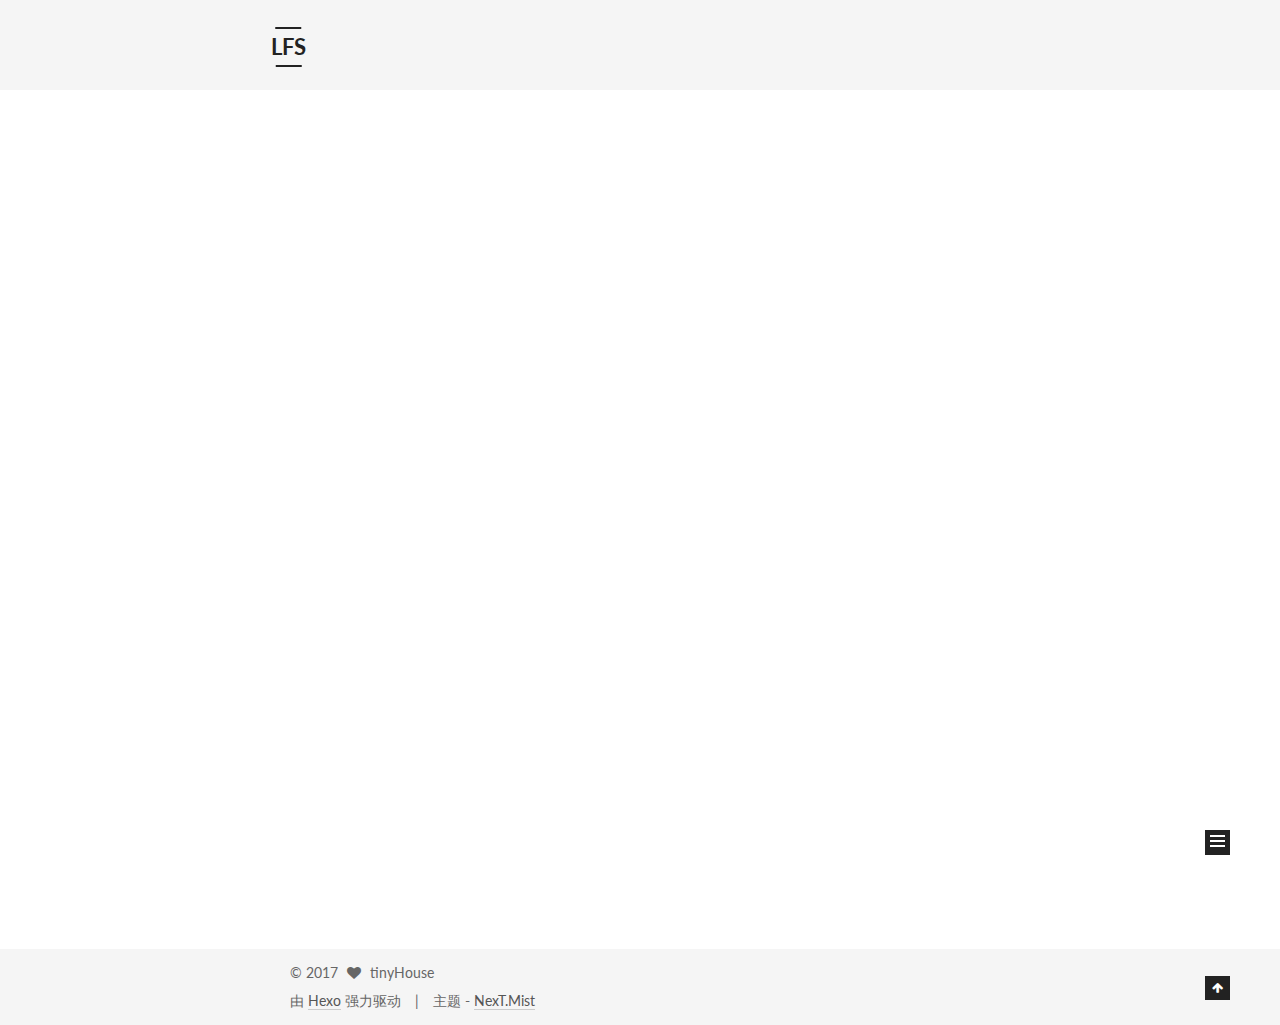
<file: index.html>
<!doctype html>



  


<html class="theme-next mist use-motion">
<head>
  <meta charset="UTF-8"/>
<meta http-equiv="X-UA-Compatible" content="IE=edge,chrome=1" />
<meta name="viewport" content="width=device-width, initial-scale=1, maximum-scale=1"/>



<meta http-equiv="Cache-Control" content="no-transform" />
<meta http-equiv="Cache-Control" content="no-siteapp" />












  
  
  <link href="/vendors/fancybox/source/jquery.fancybox.css?v=2.1.5" rel="stylesheet" type="text/css" />




  
  
  
  

  
    
    
  

  

  

  

  

  
    
    
    <link href="//fonts.googleapis.com/css?family=Lato:300,300italic,400,400italic,700,700italic&subset=latin,latin-ext" rel="stylesheet" type="text/css">
  






<link href="/vendors/font-awesome/css/font-awesome.min.css?v=4.4.0" rel="stylesheet" type="text/css" />

<link href="/css/main.css?v=5.0.1" rel="stylesheet" type="text/css" />


  <meta name="keywords" content="Hexo, NexT" />





  <link rel="alternate" href="/atom.xml" title="LFS" type="application/atom+xml" />




  <link rel="shortcut icon" type="image/x-icon" href="/favicon.ico?v=5.0.1" />






<meta property="og:type" content="website">
<meta property="og:title" content="LFS">
<meta property="og:url" content="http://yoursite.com/index.html">
<meta property="og:site_name" content="LFS">
<meta property="og:locale" content="zh-Hans">
<meta name="twitter:card" content="summary">
<meta name="twitter:title" content="LFS">



<script type="text/javascript" id="hexo.configuration">
  var NexT = window.NexT || {};
  var CONFIG = {
    scheme: 'Mist',
    sidebar: {"position":"right","display":"post"},
    fancybox: true,
    motion: true,
    duoshuo: {
      userId: 0,
      author: '博主'
    }
  };
</script>




  <link rel="canonical" href="http://yoursite.com/"/>

  <title> LFS </title>
</head>

<body itemscope itemtype="http://schema.org/WebPage" lang="zh-Hans">

  










  
  
    
  

  <div class="container one-collumn sidebar-position-right 
   page-home 
 ">
    <div class="headband"></div>

    <header id="header" class="header" itemscope itemtype="http://schema.org/WPHeader">
      <div class="header-inner"><div class="site-meta ">
  

  <div class="custom-logo-site-title">
    <a href="/"  class="brand" rel="start">
      <span class="logo-line-before"><i></i></span>
      <span class="site-title">LFS</span>
      <span class="logo-line-after"><i></i></span>
    </a>
  </div>
  <p class="site-subtitle"></p>
</div>

<div class="site-nav-toggle">
  <button>
    <span class="btn-bar"></span>
    <span class="btn-bar"></span>
    <span class="btn-bar"></span>
  </button>
</div>

<nav class="site-nav">
  

  
    <ul id="menu" class="menu">
      
        
        <li class="menu-item menu-item-home">
          <a href="/" rel="section">
            
              <i class="menu-item-icon fa fa-fw fa-home"></i> <br />
            
            首页
          </a>
        </li>
      
        
        <li class="menu-item menu-item-categories">
          <a href="/categories" rel="section">
            
              <i class="menu-item-icon fa fa-fw fa-th"></i> <br />
            
            分类
          </a>
        </li>
      
        
        <li class="menu-item menu-item-about">
          <a href="/about" rel="section">
            
              <i class="menu-item-icon fa fa-fw fa-user"></i> <br />
            
            关于
          </a>
        </li>
      
        
        <li class="menu-item menu-item-archives">
          <a href="/archives" rel="section">
            
              <i class="menu-item-icon fa fa-fw fa-archive"></i> <br />
            
            归档
          </a>
        </li>
      
        
        <li class="menu-item menu-item-tags">
          <a href="/tags" rel="section">
            
              <i class="menu-item-icon fa fa-fw fa-tags"></i> <br />
            
            标签
          </a>
        </li>
      
        
        <li class="menu-item menu-item-commonweal">
          <a href="/404.html" rel="section">
            
              <i class="menu-item-icon fa fa-fw fa-heartbeat"></i> <br />
            
            公益404
          </a>
        </li>
      

      
    </ul>
  

  
</nav>

 </div>
    </header>

    <main id="main" class="main">
      <div class="main-inner">
        <div class="content-wrap">
          <div id="content" class="content">
            
  <section id="posts" class="posts-expand">
    
      

  
  

  
  
  

  <article class="post post-type-normal " itemscope itemtype="http://schema.org/Article">

    
      <header class="post-header">

        
        
          <h1 class="post-title" itemprop="name headline">
            
            
              
                
                <a class="post-title-link" href="/2016/08/12/Hexo-Github-Pages搭建个人独立博客/" itemprop="url">
                  Hexo + Github Pages搭建个人独立博客
                </a>
              
            
          </h1>
        

        <div class="post-meta">
          <span class="post-time">
            <span class="post-meta-item-icon">
              <i class="fa fa-calendar-o"></i>
            </span>
            <span class="post-meta-item-text">发表于</span>
            <time itemprop="dateCreated" datetime="2016-08-12T18:26:31+08:00" content="2016-08-12">
              2016-08-12
            </time>
          </span>

          

          
            
          

          

          
          

          
        </div>
      </header>
    


    <div class="post-body" itemprop="articleBody">

      
      

      
        
          
            <h3 id="背景"><a href="#背景" class="headerlink" title="背景"></a>背景</h3><p>异步程序的代码虽然书写在一起，但其实callback的入口和function本身的入口并不在一起；callback函数都是通过层层调用最终由系统I/O回调的(upcall)，而function call则都是通过用户层面调入的(downcall)；而异步程序的一个最基本的书写规范就是所有的回调函数不能在当前的执行序列中callback回去，必须在另外的入口回掉才是安全的，否则就会有重入问题；即在另外的执行流进行callback才是安全的。</p>
<p>当然如果你的能力足够高，可以违反上述规范，但是绝大多数人违反规范后是很容易出错的，且代码bug较多。</p>
<p>综上，一个好的异步框架/语言应该解决以下两个问题：</p>
<ol>
<li>callback hell：<ul>
<li>callback 嵌套过多，代码阅读性维护性低。</li>
</ul>
</li>
<li>callback规范：<ul>
<li>当前函数控制流中不能直接callback回去</li>
<li>有且仅有一个callback；通常上来说多callback容易出现莫名其妙的错误，少callback则会导致一些请求没有返回</li>
<li>结构化的callback</li>
</ul>
</li>
</ol>
<p>一般的异步框架如thenjs可以很好的解决callback hell，但是callback规范目前处理的并不是很好，而规范不能依靠程序员的自觉行为来维护，而是需要系统级别的机制来保证，PP就是针对此问题来设计和实现的，PP提供了一套结构化的callback来保证代码的正确性和高效性。</p>

          
        
      
    </div>

    <div>
      
    </div>

    <div>
      
    </div>

    <footer class="post-footer">
      

      

      
      
        <div class="post-eof"></div>
      
    </footer>
  </article>


    
  </section>

  


          </div>
          


          

        </div>
        
          
  
  <div class="sidebar-toggle">
    <div class="sidebar-toggle-line-wrap">
      <span class="sidebar-toggle-line sidebar-toggle-line-first"></span>
      <span class="sidebar-toggle-line sidebar-toggle-line-middle"></span>
      <span class="sidebar-toggle-line sidebar-toggle-line-last"></span>
    </div>
  </div>

  <aside id="sidebar" class="sidebar">
    <div class="sidebar-inner">

      

      

      <section class="site-overview sidebar-panel  sidebar-panel-active ">
        <div class="site-author motion-element" itemprop="author" itemscope itemtype="http://schema.org/Person">
          <img class="site-author-image" itemprop="image"
               src="/images/avatar.gif"
               alt="tinyHouse" />
          <p class="site-author-name" itemprop="name">tinyHouse</p>
          <p class="site-description motion-element" itemprop="description"></p>
        </div>
        <nav class="site-state motion-element">
          <div class="site-state-item site-state-posts">
            <a href="/archives">
              <span class="site-state-item-count">1</span>
              <span class="site-state-item-name">日志</span>
            </a>
          </div>

          

          

        </nav>

        
          <div class="feed-link motion-element">
            <a href="/atom.xml" rel="alternate">
              <i class="fa fa-rss"></i>
              RSS
            </a>
          </div>
        

        <div class="links-of-author motion-element">
          
        </div>

        
        

        
        

      </section>

      

    </div>
  </aside>


        
      </div>
    </main>

    <footer id="footer" class="footer">
      <div class="footer-inner">
        <div class="copyright" >
  
  &copy; 
  <span itemprop="copyrightYear">2017</span>
  <span class="with-love">
    <i class="fa fa-heart"></i>
  </span>
  <span class="author" itemprop="copyrightHolder">tinyHouse</span>
</div>

<div class="powered-by">
  由 <a class="theme-link" href="https://hexo.io">Hexo</a> 强力驱动
</div>

<div class="theme-info">
  主题 -
  <a class="theme-link" href="https://github.com/iissnan/hexo-theme-next">
    NexT.Mist
  </a>
</div>

        

        
      </div>
    </footer>

    <div class="back-to-top">
      <i class="fa fa-arrow-up"></i>
    </div>
  </div>

  

<script type="text/javascript">
  if (Object.prototype.toString.call(window.Promise) !== '[object Function]') {
    window.Promise = null;
  }
</script>









  



  
  <script type="text/javascript" src="/vendors/jquery/index.js?v=2.1.3"></script>

  
  <script type="text/javascript" src="/vendors/fastclick/lib/fastclick.min.js?v=1.0.6"></script>

  
  <script type="text/javascript" src="/vendors/jquery_lazyload/jquery.lazyload.js?v=1.9.7"></script>

  
  <script type="text/javascript" src="/vendors/velocity/velocity.min.js?v=1.2.1"></script>

  
  <script type="text/javascript" src="/vendors/velocity/velocity.ui.min.js?v=1.2.1"></script>

  
  <script type="text/javascript" src="/vendors/fancybox/source/jquery.fancybox.pack.js?v=2.1.5"></script>


  


  <script type="text/javascript" src="/js/src/utils.js?v=5.0.1"></script>

  <script type="text/javascript" src="/js/src/motion.js?v=5.0.1"></script>



  
  

  

  


  <script type="text/javascript" src="/js/src/bootstrap.js?v=5.0.1"></script>



  



  




  
  

  

  

  

</body>
</html>
</file>
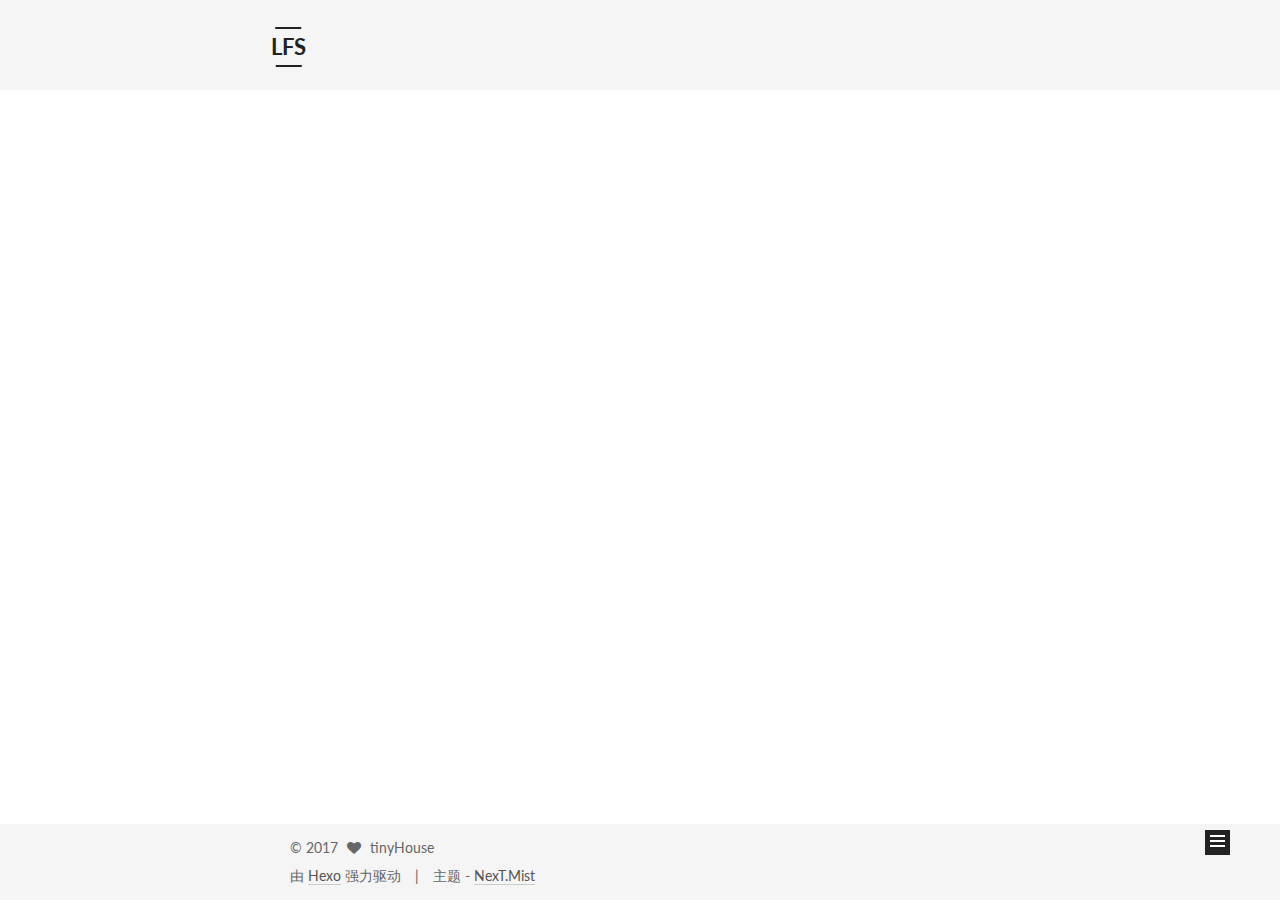
<file: about/index.html>
<!doctype html>



  


<html class="theme-next mist use-motion">
<head>
  <meta charset="UTF-8"/>
<meta http-equiv="X-UA-Compatible" content="IE=edge,chrome=1" />
<meta name="viewport" content="width=device-width, initial-scale=1, maximum-scale=1"/>



<meta http-equiv="Cache-Control" content="no-transform" />
<meta http-equiv="Cache-Control" content="no-siteapp" />












  
  
  <link href="/vendors/fancybox/source/jquery.fancybox.css?v=2.1.5" rel="stylesheet" type="text/css" />




  
  
  
  

  
    
    
  

  

  

  

  

  
    
    
    <link href="//fonts.googleapis.com/css?family=Lato:300,300italic,400,400italic,700,700italic&subset=latin,latin-ext" rel="stylesheet" type="text/css">
  






<link href="/vendors/font-awesome/css/font-awesome.min.css?v=4.4.0" rel="stylesheet" type="text/css" />

<link href="/css/main.css?v=5.0.1" rel="stylesheet" type="text/css" />


  <meta name="keywords" content="Hexo, NexT" />





  <link rel="alternate" href="/atom.xml" title="LFS" type="application/atom+xml" />




  <link rel="shortcut icon" type="image/x-icon" href="/favicon.ico?v=5.0.1" />






<meta property="og:type" content="website">
<meta property="og:title" content="about">
<meta property="og:url" content="http://yoursite.com/about/index.html">
<meta property="og:site_name" content="LFS">
<meta property="og:locale" content="zh-Hans">
<meta property="og:updated_time" content="2016-08-12T12:11:34.000Z">
<meta name="twitter:card" content="summary">
<meta name="twitter:title" content="about">



<script type="text/javascript" id="hexo.configuration">
  var NexT = window.NexT || {};
  var CONFIG = {
    scheme: 'Mist',
    sidebar: {"position":"right","display":"post"},
    fancybox: true,
    motion: true,
    duoshuo: {
      userId: 0,
      author: '博主'
    }
  };
</script>




  <link rel="canonical" href="http://yoursite.com/about/"/>

  <title>
  

  
    about | LFS
  
</title>
</head>

<body itemscope itemtype="http://schema.org/WebPage" lang="zh-Hans">

  










  
  
    
  

  <div class="container one-collumn sidebar-position-right  ">
    <div class="headband"></div>

    <header id="header" class="header" itemscope itemtype="http://schema.org/WPHeader">
      <div class="header-inner"><div class="site-meta ">
  

  <div class="custom-logo-site-title">
    <a href="/"  class="brand" rel="start">
      <span class="logo-line-before"><i></i></span>
      <span class="site-title">LFS</span>
      <span class="logo-line-after"><i></i></span>
    </a>
  </div>
  <p class="site-subtitle"></p>
</div>

<div class="site-nav-toggle">
  <button>
    <span class="btn-bar"></span>
    <span class="btn-bar"></span>
    <span class="btn-bar"></span>
  </button>
</div>

<nav class="site-nav">
  

  
    <ul id="menu" class="menu">
      
        
        <li class="menu-item menu-item-home">
          <a href="/" rel="section">
            
              <i class="menu-item-icon fa fa-fw fa-home"></i> <br />
            
            首页
          </a>
        </li>
      
        
        <li class="menu-item menu-item-categories">
          <a href="/categories" rel="section">
            
              <i class="menu-item-icon fa fa-fw fa-th"></i> <br />
            
            分类
          </a>
        </li>
      
        
        <li class="menu-item menu-item-about">
          <a href="/about" rel="section">
            
              <i class="menu-item-icon fa fa-fw fa-user"></i> <br />
            
            关于
          </a>
        </li>
      
        
        <li class="menu-item menu-item-archives">
          <a href="/archives" rel="section">
            
              <i class="menu-item-icon fa fa-fw fa-archive"></i> <br />
            
            归档
          </a>
        </li>
      
        
        <li class="menu-item menu-item-tags">
          <a href="/tags" rel="section">
            
              <i class="menu-item-icon fa fa-fw fa-tags"></i> <br />
            
            标签
          </a>
        </li>
      
        
        <li class="menu-item menu-item-commonweal">
          <a href="/404.html" rel="section">
            
              <i class="menu-item-icon fa fa-fw fa-heartbeat"></i> <br />
            
            公益404
          </a>
        </li>
      

      
    </ul>
  

  
</nav>

 </div>
    </header>

    <main id="main" class="main">
      <div class="main-inner">
        <div class="content-wrap">
          <div id="content" class="content">
            

  <div id="posts" class="posts-expand">
    
    
      
    
  </div>


          </div>
          


          
  <div class="comments" id="comments">
    
  </div>


        </div>
        
          
  
  <div class="sidebar-toggle">
    <div class="sidebar-toggle-line-wrap">
      <span class="sidebar-toggle-line sidebar-toggle-line-first"></span>
      <span class="sidebar-toggle-line sidebar-toggle-line-middle"></span>
      <span class="sidebar-toggle-line sidebar-toggle-line-last"></span>
    </div>
  </div>

  <aside id="sidebar" class="sidebar">
    <div class="sidebar-inner">

      

      

      <section class="site-overview sidebar-panel  sidebar-panel-active ">
        <div class="site-author motion-element" itemprop="author" itemscope itemtype="http://schema.org/Person">
          <img class="site-author-image" itemprop="image"
               src="/images/avatar.gif"
               alt="tinyHouse" />
          <p class="site-author-name" itemprop="name">tinyHouse</p>
          <p class="site-description motion-element" itemprop="description"></p>
        </div>
        <nav class="site-state motion-element">
          <div class="site-state-item site-state-posts">
            <a href="/archives">
              <span class="site-state-item-count">1</span>
              <span class="site-state-item-name">日志</span>
            </a>
          </div>

          

          

        </nav>

        
          <div class="feed-link motion-element">
            <a href="/atom.xml" rel="alternate">
              <i class="fa fa-rss"></i>
              RSS
            </a>
          </div>
        

        <div class="links-of-author motion-element">
          
        </div>

        
        

        
        

      </section>

      

    </div>
  </aside>


        
      </div>
    </main>

    <footer id="footer" class="footer">
      <div class="footer-inner">
        <div class="copyright" >
  
  &copy; 
  <span itemprop="copyrightYear">2017</span>
  <span class="with-love">
    <i class="fa fa-heart"></i>
  </span>
  <span class="author" itemprop="copyrightHolder">tinyHouse</span>
</div>

<div class="powered-by">
  由 <a class="theme-link" href="https://hexo.io">Hexo</a> 强力驱动
</div>

<div class="theme-info">
  主题 -
  <a class="theme-link" href="https://github.com/iissnan/hexo-theme-next">
    NexT.Mist
  </a>
</div>

        

        
      </div>
    </footer>

    <div class="back-to-top">
      <i class="fa fa-arrow-up"></i>
    </div>
  </div>

  

<script type="text/javascript">
  if (Object.prototype.toString.call(window.Promise) !== '[object Function]') {
    window.Promise = null;
  }
</script>









  



  
  <script type="text/javascript" src="/vendors/jquery/index.js?v=2.1.3"></script>

  
  <script type="text/javascript" src="/vendors/fastclick/lib/fastclick.min.js?v=1.0.6"></script>

  
  <script type="text/javascript" src="/vendors/jquery_lazyload/jquery.lazyload.js?v=1.9.7"></script>

  
  <script type="text/javascript" src="/vendors/velocity/velocity.min.js?v=1.2.1"></script>

  
  <script type="text/javascript" src="/vendors/velocity/velocity.ui.min.js?v=1.2.1"></script>

  
  <script type="text/javascript" src="/vendors/fancybox/source/jquery.fancybox.pack.js?v=2.1.5"></script>


  


  <script type="text/javascript" src="/js/src/utils.js?v=5.0.1"></script>

  <script type="text/javascript" src="/js/src/motion.js?v=5.0.1"></script>



  
  

  

  


  <script type="text/javascript" src="/js/src/bootstrap.js?v=5.0.1"></script>



  



  




  
  

  

  

  

</body>
</html>
</file>
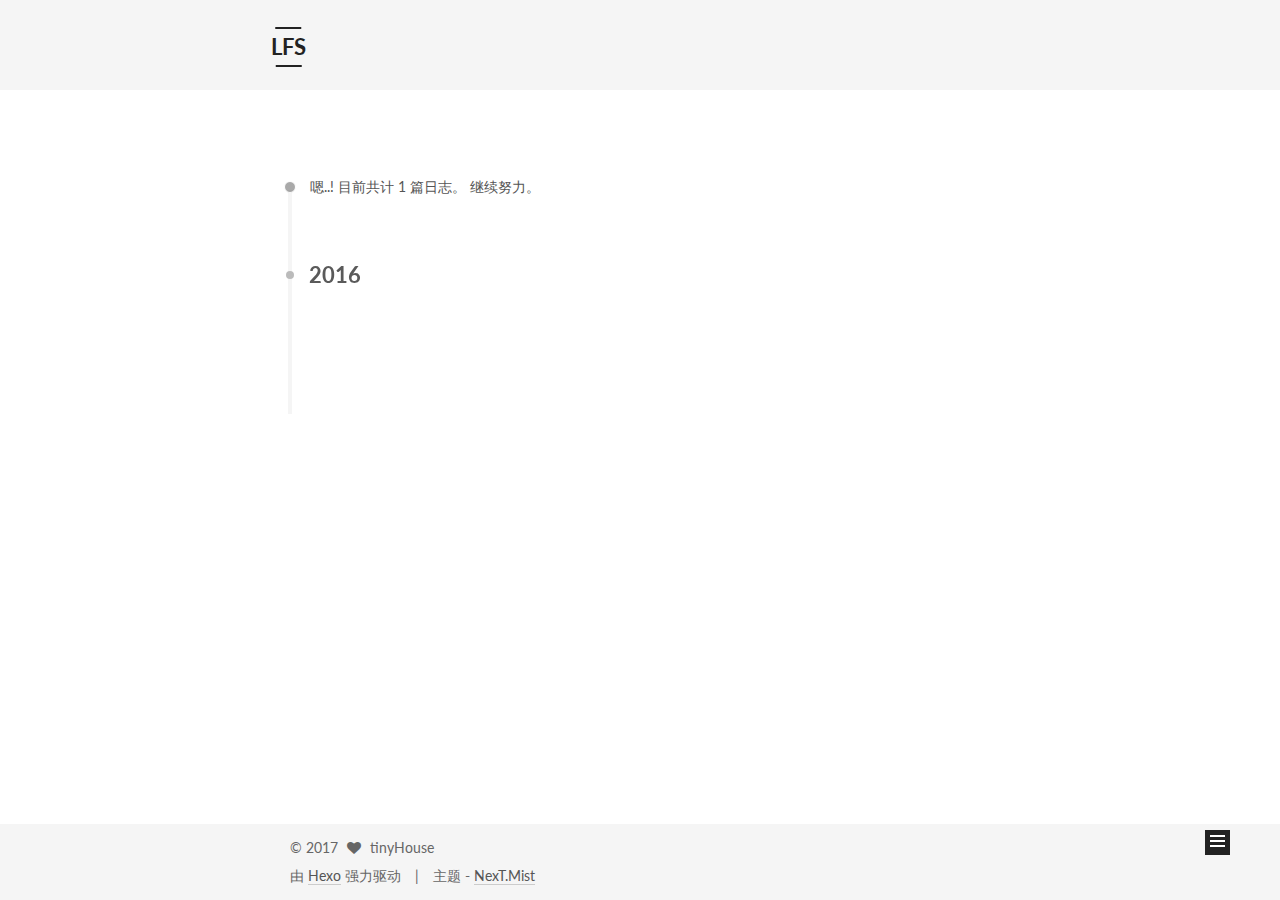
<file: archives/index.html>
<!doctype html>



  


<html class="theme-next mist use-motion">
<head>
  <meta charset="UTF-8"/>
<meta http-equiv="X-UA-Compatible" content="IE=edge,chrome=1" />
<meta name="viewport" content="width=device-width, initial-scale=1, maximum-scale=1"/>



<meta http-equiv="Cache-Control" content="no-transform" />
<meta http-equiv="Cache-Control" content="no-siteapp" />












  
  
  <link href="/vendors/fancybox/source/jquery.fancybox.css?v=2.1.5" rel="stylesheet" type="text/css" />




  
  
  
  

  
    
    
  

  

  

  

  

  
    
    
    <link href="//fonts.googleapis.com/css?family=Lato:300,300italic,400,400italic,700,700italic&subset=latin,latin-ext" rel="stylesheet" type="text/css">
  






<link href="/vendors/font-awesome/css/font-awesome.min.css?v=4.4.0" rel="stylesheet" type="text/css" />

<link href="/css/main.css?v=5.0.1" rel="stylesheet" type="text/css" />


  <meta name="keywords" content="Hexo, NexT" />





  <link rel="alternate" href="/atom.xml" title="LFS" type="application/atom+xml" />




  <link rel="shortcut icon" type="image/x-icon" href="/favicon.ico?v=5.0.1" />






<meta property="og:type" content="website">
<meta property="og:title" content="LFS">
<meta property="og:url" content="http://yoursite.com/archives/index.html">
<meta property="og:site_name" content="LFS">
<meta property="og:locale" content="zh-Hans">
<meta name="twitter:card" content="summary">
<meta name="twitter:title" content="LFS">



<script type="text/javascript" id="hexo.configuration">
  var NexT = window.NexT || {};
  var CONFIG = {
    scheme: 'Mist',
    sidebar: {"position":"right","display":"post"},
    fancybox: true,
    motion: true,
    duoshuo: {
      userId: 0,
      author: '博主'
    }
  };
</script>




  <link rel="canonical" href="http://yoursite.com/archives/"/>

  <title> 归档 | LFS </title>
</head>

<body itemscope itemtype="http://schema.org/WebPage" lang="zh-Hans">

  










  
  
    
  

  <div class="container one-collumn sidebar-position-right  page-archive  ">
    <div class="headband"></div>

    <header id="header" class="header" itemscope itemtype="http://schema.org/WPHeader">
      <div class="header-inner"><div class="site-meta ">
  

  <div class="custom-logo-site-title">
    <a href="/"  class="brand" rel="start">
      <span class="logo-line-before"><i></i></span>
      <span class="site-title">LFS</span>
      <span class="logo-line-after"><i></i></span>
    </a>
  </div>
  <p class="site-subtitle"></p>
</div>

<div class="site-nav-toggle">
  <button>
    <span class="btn-bar"></span>
    <span class="btn-bar"></span>
    <span class="btn-bar"></span>
  </button>
</div>

<nav class="site-nav">
  

  
    <ul id="menu" class="menu">
      
        
        <li class="menu-item menu-item-home">
          <a href="/" rel="section">
            
              <i class="menu-item-icon fa fa-fw fa-home"></i> <br />
            
            首页
          </a>
        </li>
      
        
        <li class="menu-item menu-item-categories">
          <a href="/categories" rel="section">
            
              <i class="menu-item-icon fa fa-fw fa-th"></i> <br />
            
            分类
          </a>
        </li>
      
        
        <li class="menu-item menu-item-about">
          <a href="/about" rel="section">
            
              <i class="menu-item-icon fa fa-fw fa-user"></i> <br />
            
            关于
          </a>
        </li>
      
        
        <li class="menu-item menu-item-archives">
          <a href="/archives" rel="section">
            
              <i class="menu-item-icon fa fa-fw fa-archive"></i> <br />
            
            归档
          </a>
        </li>
      
        
        <li class="menu-item menu-item-tags">
          <a href="/tags" rel="section">
            
              <i class="menu-item-icon fa fa-fw fa-tags"></i> <br />
            
            标签
          </a>
        </li>
      
        
        <li class="menu-item menu-item-commonweal">
          <a href="/404.html" rel="section">
            
              <i class="menu-item-icon fa fa-fw fa-heartbeat"></i> <br />
            
            公益404
          </a>
        </li>
      

      
    </ul>
  

  
</nav>

 </div>
    </header>

    <main id="main" class="main">
      <div class="main-inner">
        <div class="content-wrap">
          <div id="content" class="content">
            

  <section id="posts" class="posts-collapse">
    <span class="archive-move-on"></span>

    <span class="archive-page-counter">
      
      
      
        
      
      嗯..! 目前共计 1 篇日志。 继续努力。
    </span>

    

      
      
      

      
        
        <div class="collection-title">
          <h2 class="archive-year motion-element" id="archive-year-2016">2016</h2>
        </div>
      
      

      

  <article class="post post-type-normal" itemscope itemtype="http://schema.org/Article">
    <header class="post-header">

      <h1 class="post-title">
        
            <a class="post-title-link" href="/2016/08/12/Hexo-Github-Pages搭建个人独立博客/" itemprop="url">
              
                <span itemprop="name">Hexo + Github Pages搭建个人独立博客</span>
              
            </a>
        
      </h1>

      <div class="post-meta">
        <time class="post-time" itemprop="dateCreated"
              datetime="2016-08-12T18:26:31+08:00"
              content="2016-08-12" >
          08-12
        </time>
      </div>

    </header>
  </article>



    

  </section>

  



          </div>
          


          

        </div>
        
          
  
  <div class="sidebar-toggle">
    <div class="sidebar-toggle-line-wrap">
      <span class="sidebar-toggle-line sidebar-toggle-line-first"></span>
      <span class="sidebar-toggle-line sidebar-toggle-line-middle"></span>
      <span class="sidebar-toggle-line sidebar-toggle-line-last"></span>
    </div>
  </div>

  <aside id="sidebar" class="sidebar">
    <div class="sidebar-inner">

      

      

      <section class="site-overview sidebar-panel  sidebar-panel-active ">
        <div class="site-author motion-element" itemprop="author" itemscope itemtype="http://schema.org/Person">
          <img class="site-author-image" itemprop="image"
               src="/images/avatar.gif"
               alt="tinyHouse" />
          <p class="site-author-name" itemprop="name">tinyHouse</p>
          <p class="site-description motion-element" itemprop="description"></p>
        </div>
        <nav class="site-state motion-element">
          <div class="site-state-item site-state-posts">
            <a href="/archives">
              <span class="site-state-item-count">1</span>
              <span class="site-state-item-name">日志</span>
            </a>
          </div>

          

          

        </nav>

        
          <div class="feed-link motion-element">
            <a href="/atom.xml" rel="alternate">
              <i class="fa fa-rss"></i>
              RSS
            </a>
          </div>
        

        <div class="links-of-author motion-element">
          
        </div>

        
        

        
        

      </section>

      

    </div>
  </aside>


        
      </div>
    </main>

    <footer id="footer" class="footer">
      <div class="footer-inner">
        <div class="copyright" >
  
  &copy; 
  <span itemprop="copyrightYear">2017</span>
  <span class="with-love">
    <i class="fa fa-heart"></i>
  </span>
  <span class="author" itemprop="copyrightHolder">tinyHouse</span>
</div>

<div class="powered-by">
  由 <a class="theme-link" href="https://hexo.io">Hexo</a> 强力驱动
</div>

<div class="theme-info">
  主题 -
  <a class="theme-link" href="https://github.com/iissnan/hexo-theme-next">
    NexT.Mist
  </a>
</div>

        

        
      </div>
    </footer>

    <div class="back-to-top">
      <i class="fa fa-arrow-up"></i>
    </div>
  </div>

  

<script type="text/javascript">
  if (Object.prototype.toString.call(window.Promise) !== '[object Function]') {
    window.Promise = null;
  }
</script>









  



  
  <script type="text/javascript" src="/vendors/jquery/index.js?v=2.1.3"></script>

  
  <script type="text/javascript" src="/vendors/fastclick/lib/fastclick.min.js?v=1.0.6"></script>

  
  <script type="text/javascript" src="/vendors/jquery_lazyload/jquery.lazyload.js?v=1.9.7"></script>

  
  <script type="text/javascript" src="/vendors/velocity/velocity.min.js?v=1.2.1"></script>

  
  <script type="text/javascript" src="/vendors/velocity/velocity.ui.min.js?v=1.2.1"></script>

  
  <script type="text/javascript" src="/vendors/fancybox/source/jquery.fancybox.pack.js?v=2.1.5"></script>


  


  <script type="text/javascript" src="/js/src/utils.js?v=5.0.1"></script>

  <script type="text/javascript" src="/js/src/motion.js?v=5.0.1"></script>



  
  

  
  
    <script type="text/javascript" id="motion.page.archive">
      $('.archive-year').velocity('transition.slideLeftIn');
    </script>
  


  


  <script type="text/javascript" src="/js/src/bootstrap.js?v=5.0.1"></script>



  



  




  
  

  

  

  

</body>
</html>
</file>
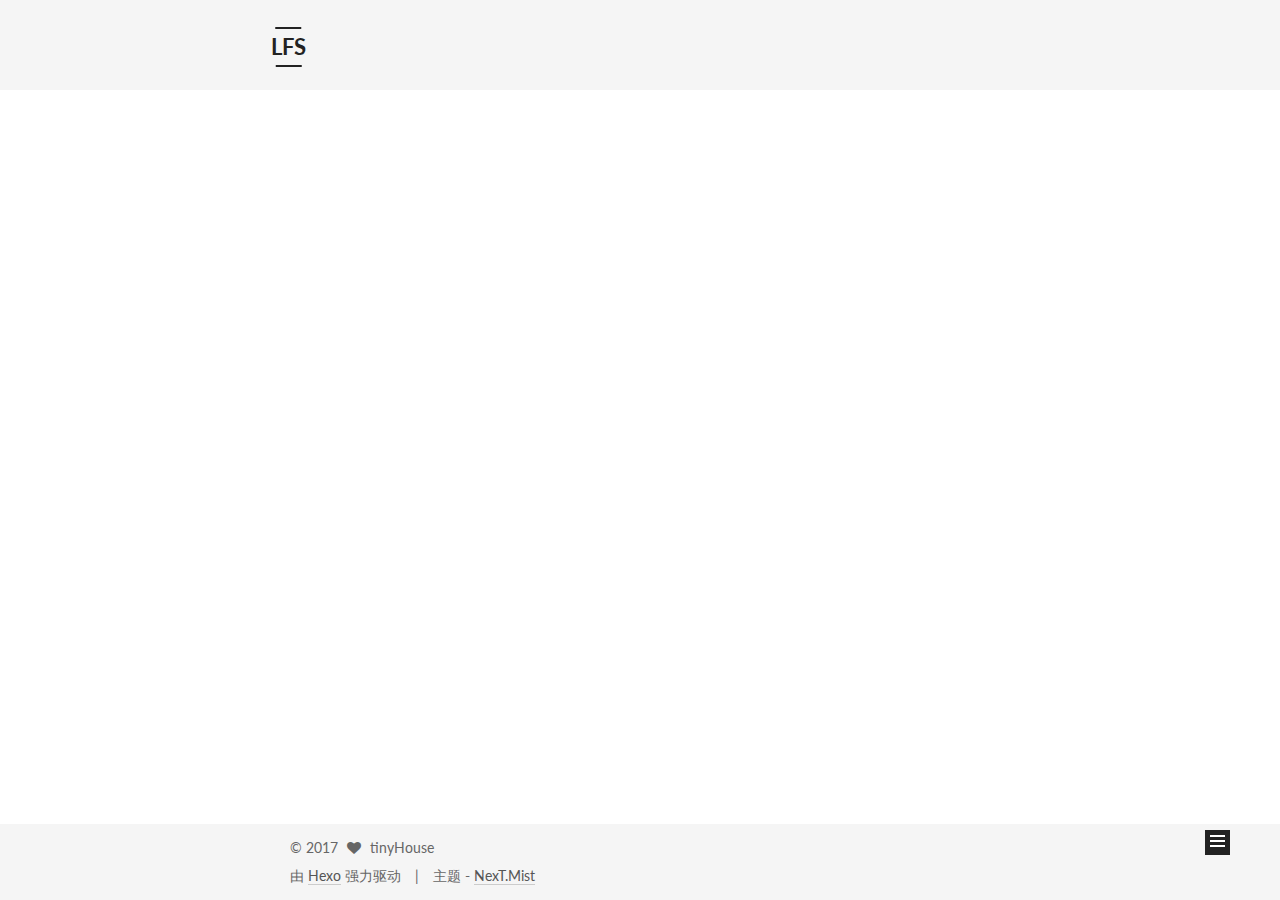
<file: categories/index.html>
<!doctype html>



  


<html class="theme-next mist use-motion">
<head>
  <meta charset="UTF-8"/>
<meta http-equiv="X-UA-Compatible" content="IE=edge,chrome=1" />
<meta name="viewport" content="width=device-width, initial-scale=1, maximum-scale=1"/>



<meta http-equiv="Cache-Control" content="no-transform" />
<meta http-equiv="Cache-Control" content="no-siteapp" />












  
  
  <link href="/vendors/fancybox/source/jquery.fancybox.css?v=2.1.5" rel="stylesheet" type="text/css" />




  
  
  
  

  
    
    
  

  

  

  

  

  
    
    
    <link href="//fonts.googleapis.com/css?family=Lato:300,300italic,400,400italic,700,700italic&subset=latin,latin-ext" rel="stylesheet" type="text/css">
  






<link href="/vendors/font-awesome/css/font-awesome.min.css?v=4.4.0" rel="stylesheet" type="text/css" />

<link href="/css/main.css?v=5.0.1" rel="stylesheet" type="text/css" />


  <meta name="keywords" content="Hexo, NexT" />





  <link rel="alternate" href="/atom.xml" title="LFS" type="application/atom+xml" />




  <link rel="shortcut icon" type="image/x-icon" href="/favicon.ico?v=5.0.1" />






<meta property="og:type" content="website">
<meta property="og:title" content="categories">
<meta property="og:url" content="http://yoursite.com/categories/index.html">
<meta property="og:site_name" content="LFS">
<meta property="og:locale" content="zh-Hans">
<meta property="og:updated_time" content="2016-08-12T12:13:00.000Z">
<meta name="twitter:card" content="summary">
<meta name="twitter:title" content="categories">



<script type="text/javascript" id="hexo.configuration">
  var NexT = window.NexT || {};
  var CONFIG = {
    scheme: 'Mist',
    sidebar: {"position":"right","display":"post"},
    fancybox: true,
    motion: true,
    duoshuo: {
      userId: 0,
      author: '博主'
    }
  };
</script>




  <link rel="canonical" href="http://yoursite.com/categories/"/>

  <title>
  

  
    categories | LFS
  
</title>
</head>

<body itemscope itemtype="http://schema.org/WebPage" lang="zh-Hans">

  










  
  
    
  

  <div class="container one-collumn sidebar-position-right  ">
    <div class="headband"></div>

    <header id="header" class="header" itemscope itemtype="http://schema.org/WPHeader">
      <div class="header-inner"><div class="site-meta ">
  

  <div class="custom-logo-site-title">
    <a href="/"  class="brand" rel="start">
      <span class="logo-line-before"><i></i></span>
      <span class="site-title">LFS</span>
      <span class="logo-line-after"><i></i></span>
    </a>
  </div>
  <p class="site-subtitle"></p>
</div>

<div class="site-nav-toggle">
  <button>
    <span class="btn-bar"></span>
    <span class="btn-bar"></span>
    <span class="btn-bar"></span>
  </button>
</div>

<nav class="site-nav">
  

  
    <ul id="menu" class="menu">
      
        
        <li class="menu-item menu-item-home">
          <a href="/" rel="section">
            
              <i class="menu-item-icon fa fa-fw fa-home"></i> <br />
            
            首页
          </a>
        </li>
      
        
        <li class="menu-item menu-item-categories">
          <a href="/categories" rel="section">
            
              <i class="menu-item-icon fa fa-fw fa-th"></i> <br />
            
            分类
          </a>
        </li>
      
        
        <li class="menu-item menu-item-about">
          <a href="/about" rel="section">
            
              <i class="menu-item-icon fa fa-fw fa-user"></i> <br />
            
            关于
          </a>
        </li>
      
        
        <li class="menu-item menu-item-archives">
          <a href="/archives" rel="section">
            
              <i class="menu-item-icon fa fa-fw fa-archive"></i> <br />
            
            归档
          </a>
        </li>
      
        
        <li class="menu-item menu-item-tags">
          <a href="/tags" rel="section">
            
              <i class="menu-item-icon fa fa-fw fa-tags"></i> <br />
            
            标签
          </a>
        </li>
      
        
        <li class="menu-item menu-item-commonweal">
          <a href="/404.html" rel="section">
            
              <i class="menu-item-icon fa fa-fw fa-heartbeat"></i> <br />
            
            公益404
          </a>
        </li>
      

      
    </ul>
  

  
</nav>

 </div>
    </header>

    <main id="main" class="main">
      <div class="main-inner">
        <div class="content-wrap">
          <div id="content" class="content">
            

  <div id="posts" class="posts-expand">
    
    
      
    
  </div>


          </div>
          


          
  <div class="comments" id="comments">
    
  </div>


        </div>
        
          
  
  <div class="sidebar-toggle">
    <div class="sidebar-toggle-line-wrap">
      <span class="sidebar-toggle-line sidebar-toggle-line-first"></span>
      <span class="sidebar-toggle-line sidebar-toggle-line-middle"></span>
      <span class="sidebar-toggle-line sidebar-toggle-line-last"></span>
    </div>
  </div>

  <aside id="sidebar" class="sidebar">
    <div class="sidebar-inner">

      

      

      <section class="site-overview sidebar-panel  sidebar-panel-active ">
        <div class="site-author motion-element" itemprop="author" itemscope itemtype="http://schema.org/Person">
          <img class="site-author-image" itemprop="image"
               src="/images/avatar.gif"
               alt="tinyHouse" />
          <p class="site-author-name" itemprop="name">tinyHouse</p>
          <p class="site-description motion-element" itemprop="description"></p>
        </div>
        <nav class="site-state motion-element">
          <div class="site-state-item site-state-posts">
            <a href="/archives">
              <span class="site-state-item-count">1</span>
              <span class="site-state-item-name">日志</span>
            </a>
          </div>

          

          

        </nav>

        
          <div class="feed-link motion-element">
            <a href="/atom.xml" rel="alternate">
              <i class="fa fa-rss"></i>
              RSS
            </a>
          </div>
        

        <div class="links-of-author motion-element">
          
        </div>

        
        

        
        

      </section>

      

    </div>
  </aside>


        
      </div>
    </main>

    <footer id="footer" class="footer">
      <div class="footer-inner">
        <div class="copyright" >
  
  &copy; 
  <span itemprop="copyrightYear">2017</span>
  <span class="with-love">
    <i class="fa fa-heart"></i>
  </span>
  <span class="author" itemprop="copyrightHolder">tinyHouse</span>
</div>

<div class="powered-by">
  由 <a class="theme-link" href="https://hexo.io">Hexo</a> 强力驱动
</div>

<div class="theme-info">
  主题 -
  <a class="theme-link" href="https://github.com/iissnan/hexo-theme-next">
    NexT.Mist
  </a>
</div>

        

        
      </div>
    </footer>

    <div class="back-to-top">
      <i class="fa fa-arrow-up"></i>
    </div>
  </div>

  

<script type="text/javascript">
  if (Object.prototype.toString.call(window.Promise) !== '[object Function]') {
    window.Promise = null;
  }
</script>









  



  
  <script type="text/javascript" src="/vendors/jquery/index.js?v=2.1.3"></script>

  
  <script type="text/javascript" src="/vendors/fastclick/lib/fastclick.min.js?v=1.0.6"></script>

  
  <script type="text/javascript" src="/vendors/jquery_lazyload/jquery.lazyload.js?v=1.9.7"></script>

  
  <script type="text/javascript" src="/vendors/velocity/velocity.min.js?v=1.2.1"></script>

  
  <script type="text/javascript" src="/vendors/velocity/velocity.ui.min.js?v=1.2.1"></script>

  
  <script type="text/javascript" src="/vendors/fancybox/source/jquery.fancybox.pack.js?v=2.1.5"></script>


  


  <script type="text/javascript" src="/js/src/utils.js?v=5.0.1"></script>

  <script type="text/javascript" src="/js/src/motion.js?v=5.0.1"></script>



  
  

  

  


  <script type="text/javascript" src="/js/src/bootstrap.js?v=5.0.1"></script>



  



  




  
  

  

  

  

</body>
</html>
</file>
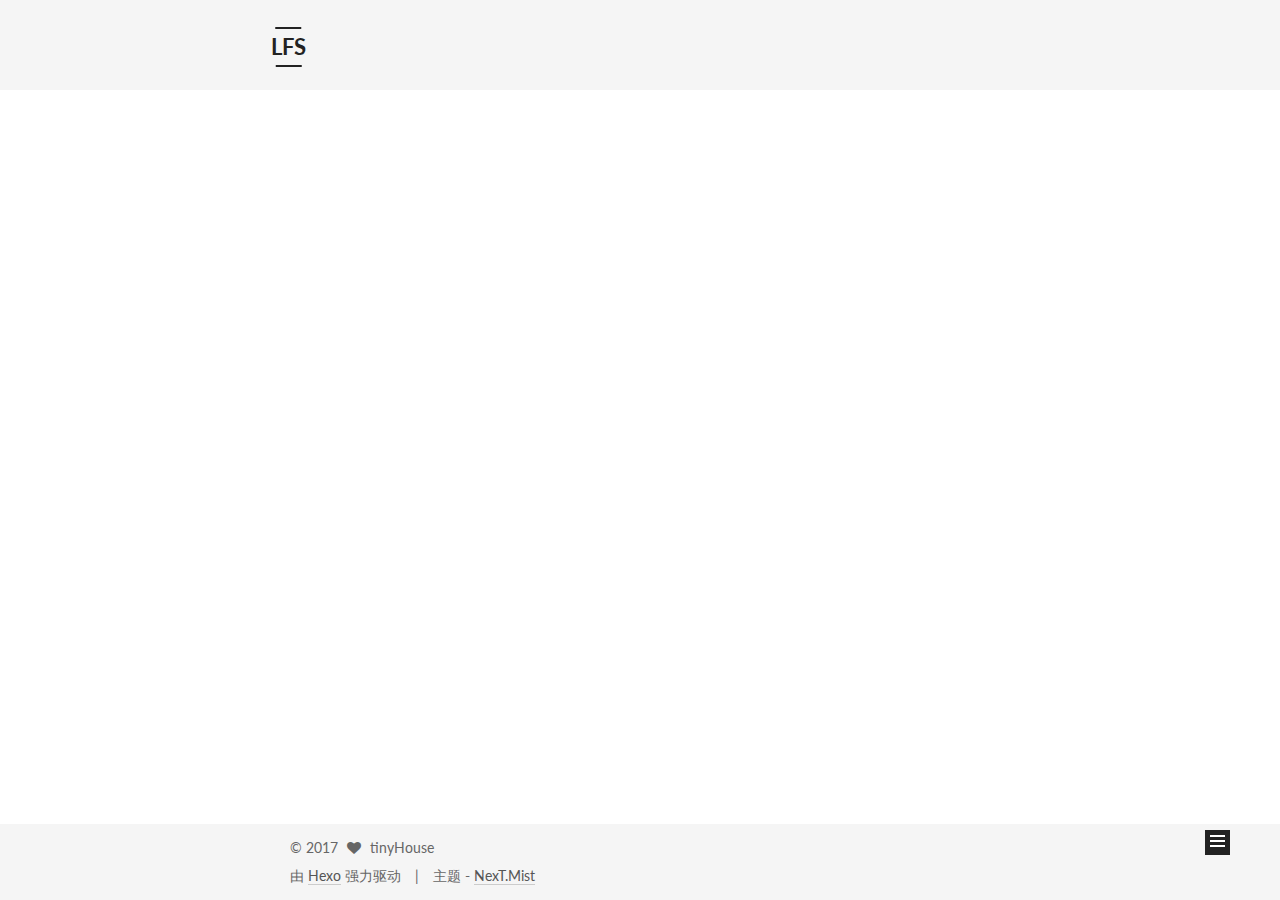
<file: tags/index.html>
<!doctype html>



  


<html class="theme-next mist use-motion">
<head>
  <meta charset="UTF-8"/>
<meta http-equiv="X-UA-Compatible" content="IE=edge,chrome=1" />
<meta name="viewport" content="width=device-width, initial-scale=1, maximum-scale=1"/>



<meta http-equiv="Cache-Control" content="no-transform" />
<meta http-equiv="Cache-Control" content="no-siteapp" />












  
  
  <link href="/vendors/fancybox/source/jquery.fancybox.css?v=2.1.5" rel="stylesheet" type="text/css" />




  
  
  
  

  
    
    
  

  

  

  

  

  
    
    
    <link href="//fonts.googleapis.com/css?family=Lato:300,300italic,400,400italic,700,700italic&subset=latin,latin-ext" rel="stylesheet" type="text/css">
  






<link href="/vendors/font-awesome/css/font-awesome.min.css?v=4.4.0" rel="stylesheet" type="text/css" />

<link href="/css/main.css?v=5.0.1" rel="stylesheet" type="text/css" />


  <meta name="keywords" content="Hexo, NexT" />




  


  <link rel="alternate" href="/atom.xml" title="LFS" type="application/atom+xml" />




  <link rel="shortcut icon" type="image/x-icon" href="/favicon.ico?v=5.0.1" />






<meta property="og:type" content="website">
<meta property="og:title" content="tags">
<meta property="og:url" content="http://yoursite.com/tags/index.html">
<meta property="og:site_name" content="LFS">
<meta property="og:locale" content="zh-Hans">
<meta property="og:updated_time" content="2016-08-12T12:13:35.000Z">
<meta name="twitter:card" content="summary">
<meta name="twitter:title" content="tags">



<script type="text/javascript" id="hexo.configuration">
  var NexT = window.NexT || {};
  var CONFIG = {
    scheme: 'Mist',
    sidebar: {"position":"right","display":"post"},
    fancybox: true,
    motion: true,
    duoshuo: {
      userId: 0,
      author: '博主'
    }
  };
</script>




  <link rel="canonical" href="http://yoursite.com/tags/"/>

  <title>
  

  
    tags | LFS
  
</title>
</head>

<body itemscope itemtype="http://schema.org/WebPage" lang="zh-Hans">

  










  
  
    
  

  <div class="container one-collumn sidebar-position-right  ">
    <div class="headband"></div>

    <header id="header" class="header" itemscope itemtype="http://schema.org/WPHeader">
      <div class="header-inner"><div class="site-meta ">
  

  <div class="custom-logo-site-title">
    <a href="/"  class="brand" rel="start">
      <span class="logo-line-before"><i></i></span>
      <span class="site-title">LFS</span>
      <span class="logo-line-after"><i></i></span>
    </a>
  </div>
  <p class="site-subtitle"></p>
</div>

<div class="site-nav-toggle">
  <button>
    <span class="btn-bar"></span>
    <span class="btn-bar"></span>
    <span class="btn-bar"></span>
  </button>
</div>

<nav class="site-nav">
  

  
    <ul id="menu" class="menu">
      
        
        <li class="menu-item menu-item-home">
          <a href="/" rel="section">
            
              <i class="menu-item-icon fa fa-fw fa-home"></i> <br />
            
            首页
          </a>
        </li>
      
        
        <li class="menu-item menu-item-categories">
          <a href="/categories" rel="section">
            
              <i class="menu-item-icon fa fa-fw fa-th"></i> <br />
            
            分类
          </a>
        </li>
      
        
        <li class="menu-item menu-item-about">
          <a href="/about" rel="section">
            
              <i class="menu-item-icon fa fa-fw fa-user"></i> <br />
            
            关于
          </a>
        </li>
      
        
        <li class="menu-item menu-item-archives">
          <a href="/archives" rel="section">
            
              <i class="menu-item-icon fa fa-fw fa-archive"></i> <br />
            
            归档
          </a>
        </li>
      
        
        <li class="menu-item menu-item-tags">
          <a href="/tags" rel="section">
            
              <i class="menu-item-icon fa fa-fw fa-tags"></i> <br />
            
            标签
          </a>
        </li>
      
        
        <li class="menu-item menu-item-commonweal">
          <a href="/404.html" rel="section">
            
              <i class="menu-item-icon fa fa-fw fa-heartbeat"></i> <br />
            
            公益404
          </a>
        </li>
      

      
    </ul>
  

  
</nav>

 </div>
    </header>

    <main id="main" class="main">
      <div class="main-inner">
        <div class="content-wrap">
          <div id="content" class="content">
            

  <div id="posts" class="posts-expand">
    
    
      
    
  </div>


          </div>
          


          
  <div class="comments" id="comments">
    
  </div>


        </div>
        
          
  
  <div class="sidebar-toggle">
    <div class="sidebar-toggle-line-wrap">
      <span class="sidebar-toggle-line sidebar-toggle-line-first"></span>
      <span class="sidebar-toggle-line sidebar-toggle-line-middle"></span>
      <span class="sidebar-toggle-line sidebar-toggle-line-last"></span>
    </div>
  </div>

  <aside id="sidebar" class="sidebar">
    <div class="sidebar-inner">

      

      

      <section class="site-overview sidebar-panel  sidebar-panel-active ">
        <div class="site-author motion-element" itemprop="author" itemscope itemtype="http://schema.org/Person">
          <img class="site-author-image" itemprop="image"
               src="/images/avatar.gif"
               alt="tinyHouse" />
          <p class="site-author-name" itemprop="name">tinyHouse</p>
          <p class="site-description motion-element" itemprop="description"></p>
        </div>
        <nav class="site-state motion-element">
          <div class="site-state-item site-state-posts">
            <a href="/archives">
              <span class="site-state-item-count">1</span>
              <span class="site-state-item-name">日志</span>
            </a>
          </div>

          

          

        </nav>

        
          <div class="feed-link motion-element">
            <a href="/atom.xml" rel="alternate">
              <i class="fa fa-rss"></i>
              RSS
            </a>
          </div>
        

        <div class="links-of-author motion-element">
          
        </div>

        
        

        
        

      </section>

      

    </div>
  </aside>


        
      </div>
    </main>

    <footer id="footer" class="footer">
      <div class="footer-inner">
        <div class="copyright" >
  
  &copy; 
  <span itemprop="copyrightYear">2017</span>
  <span class="with-love">
    <i class="fa fa-heart"></i>
  </span>
  <span class="author" itemprop="copyrightHolder">tinyHouse</span>
</div>

<div class="powered-by">
  由 <a class="theme-link" href="https://hexo.io">Hexo</a> 强力驱动
</div>

<div class="theme-info">
  主题 -
  <a class="theme-link" href="https://github.com/iissnan/hexo-theme-next">
    NexT.Mist
  </a>
</div>

        

        
      </div>
    </footer>

    <div class="back-to-top">
      <i class="fa fa-arrow-up"></i>
    </div>
  </div>

  

<script type="text/javascript">
  if (Object.prototype.toString.call(window.Promise) !== '[object Function]') {
    window.Promise = null;
  }
</script>









  



  
  <script type="text/javascript" src="/vendors/jquery/index.js?v=2.1.3"></script>

  
  <script type="text/javascript" src="/vendors/fastclick/lib/fastclick.min.js?v=1.0.6"></script>

  
  <script type="text/javascript" src="/vendors/jquery_lazyload/jquery.lazyload.js?v=1.9.7"></script>

  
  <script type="text/javascript" src="/vendors/velocity/velocity.min.js?v=1.2.1"></script>

  
  <script type="text/javascript" src="/vendors/velocity/velocity.ui.min.js?v=1.2.1"></script>

  
  <script type="text/javascript" src="/vendors/fancybox/source/jquery.fancybox.pack.js?v=2.1.5"></script>


  


  <script type="text/javascript" src="/js/src/utils.js?v=5.0.1"></script>

  <script type="text/javascript" src="/js/src/motion.js?v=5.0.1"></script>



  
  

  

  


  <script type="text/javascript" src="/js/src/bootstrap.js?v=5.0.1"></script>



  



  




  
  

  

  

  

</body>
</html>
</file>
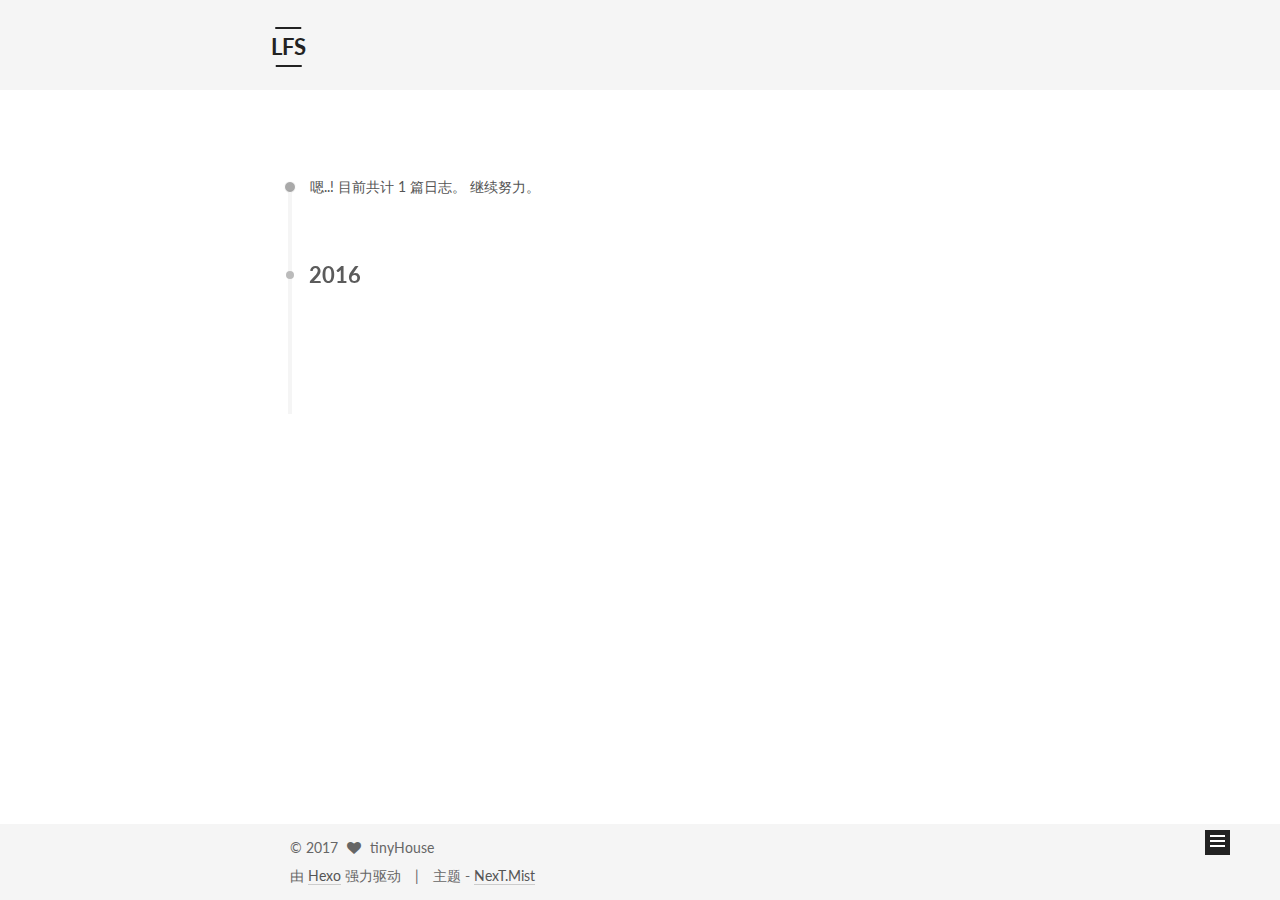
<file: archives/2016/index.html>
<!doctype html>



  


<html class="theme-next mist use-motion">
<head>
  <meta charset="UTF-8"/>
<meta http-equiv="X-UA-Compatible" content="IE=edge,chrome=1" />
<meta name="viewport" content="width=device-width, initial-scale=1, maximum-scale=1"/>



<meta http-equiv="Cache-Control" content="no-transform" />
<meta http-equiv="Cache-Control" content="no-siteapp" />












  
  
  <link href="/vendors/fancybox/source/jquery.fancybox.css?v=2.1.5" rel="stylesheet" type="text/css" />




  
  
  
  

  
    
    
  

  

  

  

  

  
    
    
    <link href="//fonts.googleapis.com/css?family=Lato:300,300italic,400,400italic,700,700italic&subset=latin,latin-ext" rel="stylesheet" type="text/css">
  






<link href="/vendors/font-awesome/css/font-awesome.min.css?v=4.4.0" rel="stylesheet" type="text/css" />

<link href="/css/main.css?v=5.0.1" rel="stylesheet" type="text/css" />


  <meta name="keywords" content="Hexo, NexT" />





  <link rel="alternate" href="/atom.xml" title="LFS" type="application/atom+xml" />




  <link rel="shortcut icon" type="image/x-icon" href="/favicon.ico?v=5.0.1" />






<meta property="og:type" content="website">
<meta property="og:title" content="LFS">
<meta property="og:url" content="http://yoursite.com/archives/2016/index.html">
<meta property="og:site_name" content="LFS">
<meta property="og:locale" content="zh-Hans">
<meta name="twitter:card" content="summary">
<meta name="twitter:title" content="LFS">



<script type="text/javascript" id="hexo.configuration">
  var NexT = window.NexT || {};
  var CONFIG = {
    scheme: 'Mist',
    sidebar: {"position":"right","display":"post"},
    fancybox: true,
    motion: true,
    duoshuo: {
      userId: 0,
      author: '博主'
    }
  };
</script>




  <link rel="canonical" href="http://yoursite.com/archives/2016/"/>

  <title> 归档 | LFS </title>
</head>

<body itemscope itemtype="http://schema.org/WebPage" lang="zh-Hans">

  










  
  
    
  

  <div class="container one-collumn sidebar-position-right  page-archive  ">
    <div class="headband"></div>

    <header id="header" class="header" itemscope itemtype="http://schema.org/WPHeader">
      <div class="header-inner"><div class="site-meta ">
  

  <div class="custom-logo-site-title">
    <a href="/"  class="brand" rel="start">
      <span class="logo-line-before"><i></i></span>
      <span class="site-title">LFS</span>
      <span class="logo-line-after"><i></i></span>
    </a>
  </div>
  <p class="site-subtitle"></p>
</div>

<div class="site-nav-toggle">
  <button>
    <span class="btn-bar"></span>
    <span class="btn-bar"></span>
    <span class="btn-bar"></span>
  </button>
</div>

<nav class="site-nav">
  

  
    <ul id="menu" class="menu">
      
        
        <li class="menu-item menu-item-home">
          <a href="/" rel="section">
            
              <i class="menu-item-icon fa fa-fw fa-home"></i> <br />
            
            首页
          </a>
        </li>
      
        
        <li class="menu-item menu-item-categories">
          <a href="/categories" rel="section">
            
              <i class="menu-item-icon fa fa-fw fa-th"></i> <br />
            
            分类
          </a>
        </li>
      
        
        <li class="menu-item menu-item-about">
          <a href="/about" rel="section">
            
              <i class="menu-item-icon fa fa-fw fa-user"></i> <br />
            
            关于
          </a>
        </li>
      
        
        <li class="menu-item menu-item-archives">
          <a href="/archives" rel="section">
            
              <i class="menu-item-icon fa fa-fw fa-archive"></i> <br />
            
            归档
          </a>
        </li>
      
        
        <li class="menu-item menu-item-tags">
          <a href="/tags" rel="section">
            
              <i class="menu-item-icon fa fa-fw fa-tags"></i> <br />
            
            标签
          </a>
        </li>
      
        
        <li class="menu-item menu-item-commonweal">
          <a href="/404.html" rel="section">
            
              <i class="menu-item-icon fa fa-fw fa-heartbeat"></i> <br />
            
            公益404
          </a>
        </li>
      

      
    </ul>
  

  
</nav>

 </div>
    </header>

    <main id="main" class="main">
      <div class="main-inner">
        <div class="content-wrap">
          <div id="content" class="content">
            

  <section id="posts" class="posts-collapse">
    <span class="archive-move-on"></span>

    <span class="archive-page-counter">
      
      
      
        
      
      嗯..! 目前共计 1 篇日志。 继续努力。
    </span>

    

      
      
      

      
        
        <div class="collection-title">
          <h2 class="archive-year motion-element" id="archive-year-2016">2016</h2>
        </div>
      
      

      

  <article class="post post-type-normal" itemscope itemtype="http://schema.org/Article">
    <header class="post-header">

      <h1 class="post-title">
        
            <a class="post-title-link" href="/2016/08/12/Hexo-Github-Pages搭建个人独立博客/" itemprop="url">
              
                <span itemprop="name">Hexo + Github Pages搭建个人独立博客</span>
              
            </a>
        
      </h1>

      <div class="post-meta">
        <time class="post-time" itemprop="dateCreated"
              datetime="2016-08-12T18:26:31+08:00"
              content="2016-08-12" >
          08-12
        </time>
      </div>

    </header>
  </article>



    

  </section>

  



          </div>
          


          

        </div>
        
          
  
  <div class="sidebar-toggle">
    <div class="sidebar-toggle-line-wrap">
      <span class="sidebar-toggle-line sidebar-toggle-line-first"></span>
      <span class="sidebar-toggle-line sidebar-toggle-line-middle"></span>
      <span class="sidebar-toggle-line sidebar-toggle-line-last"></span>
    </div>
  </div>

  <aside id="sidebar" class="sidebar">
    <div class="sidebar-inner">

      

      

      <section class="site-overview sidebar-panel  sidebar-panel-active ">
        <div class="site-author motion-element" itemprop="author" itemscope itemtype="http://schema.org/Person">
          <img class="site-author-image" itemprop="image"
               src="/images/avatar.gif"
               alt="tinyHouse" />
          <p class="site-author-name" itemprop="name">tinyHouse</p>
          <p class="site-description motion-element" itemprop="description"></p>
        </div>
        <nav class="site-state motion-element">
          <div class="site-state-item site-state-posts">
            <a href="/archives">
              <span class="site-state-item-count">1</span>
              <span class="site-state-item-name">日志</span>
            </a>
          </div>

          

          

        </nav>

        
          <div class="feed-link motion-element">
            <a href="/atom.xml" rel="alternate">
              <i class="fa fa-rss"></i>
              RSS
            </a>
          </div>
        

        <div class="links-of-author motion-element">
          
        </div>

        
        

        
        

      </section>

      

    </div>
  </aside>


        
      </div>
    </main>

    <footer id="footer" class="footer">
      <div class="footer-inner">
        <div class="copyright" >
  
  &copy; 
  <span itemprop="copyrightYear">2017</span>
  <span class="with-love">
    <i class="fa fa-heart"></i>
  </span>
  <span class="author" itemprop="copyrightHolder">tinyHouse</span>
</div>

<div class="powered-by">
  由 <a class="theme-link" href="https://hexo.io">Hexo</a> 强力驱动
</div>

<div class="theme-info">
  主题 -
  <a class="theme-link" href="https://github.com/iissnan/hexo-theme-next">
    NexT.Mist
  </a>
</div>

        

        
      </div>
    </footer>

    <div class="back-to-top">
      <i class="fa fa-arrow-up"></i>
    </div>
  </div>

  

<script type="text/javascript">
  if (Object.prototype.toString.call(window.Promise) !== '[object Function]') {
    window.Promise = null;
  }
</script>









  



  
  <script type="text/javascript" src="/vendors/jquery/index.js?v=2.1.3"></script>

  
  <script type="text/javascript" src="/vendors/fastclick/lib/fastclick.min.js?v=1.0.6"></script>

  
  <script type="text/javascript" src="/vendors/jquery_lazyload/jquery.lazyload.js?v=1.9.7"></script>

  
  <script type="text/javascript" src="/vendors/velocity/velocity.min.js?v=1.2.1"></script>

  
  <script type="text/javascript" src="/vendors/velocity/velocity.ui.min.js?v=1.2.1"></script>

  
  <script type="text/javascript" src="/vendors/fancybox/source/jquery.fancybox.pack.js?v=2.1.5"></script>


  


  <script type="text/javascript" src="/js/src/utils.js?v=5.0.1"></script>

  <script type="text/javascript" src="/js/src/motion.js?v=5.0.1"></script>



  
  

  
  
    <script type="text/javascript" id="motion.page.archive">
      $('.archive-year').velocity('transition.slideLeftIn');
    </script>
  


  


  <script type="text/javascript" src="/js/src/bootstrap.js?v=5.0.1"></script>



  



  




  
  

  

  

  

</body>
</html>
</file>
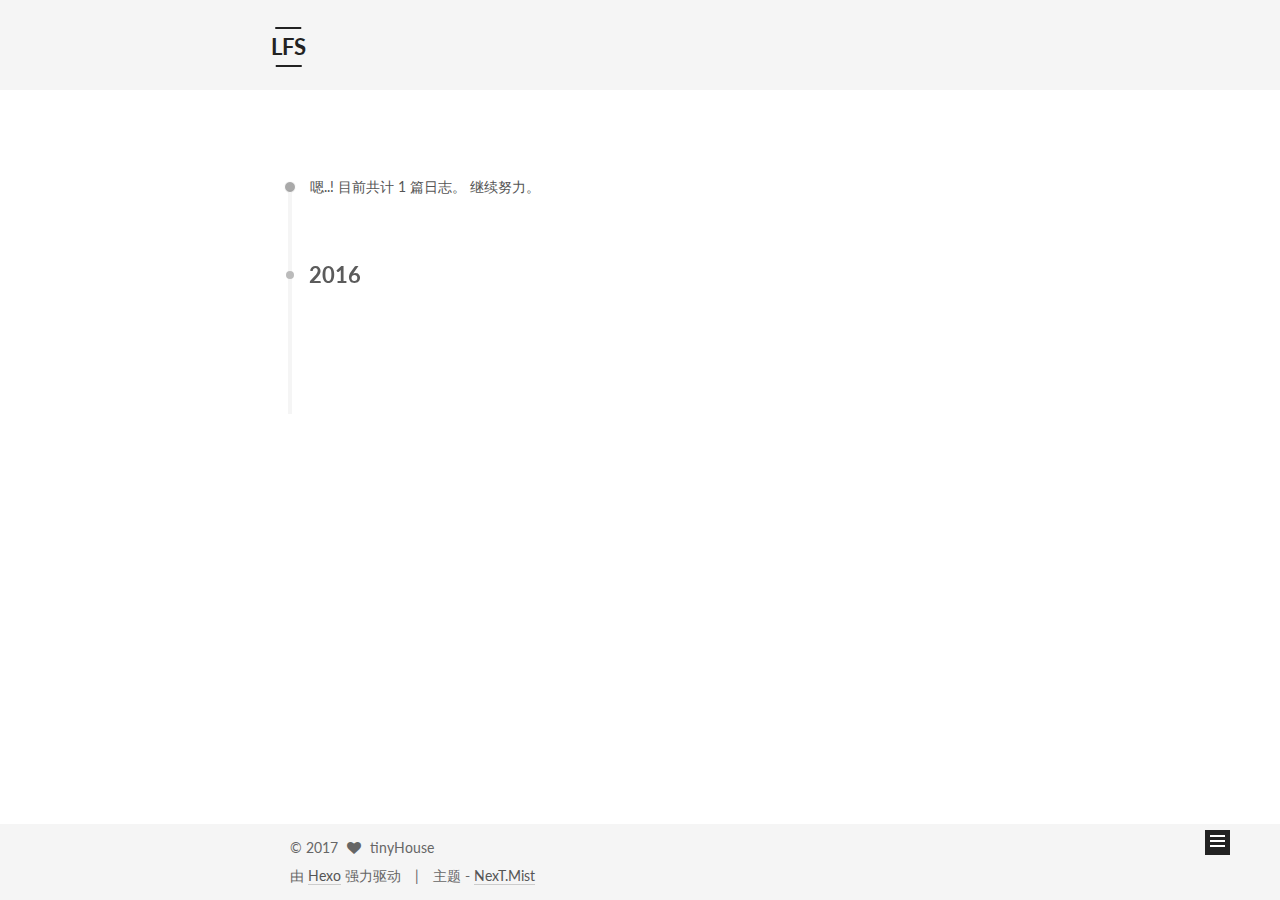
<file: archives/2016/08/index.html>
<!doctype html>



  


<html class="theme-next mist use-motion">
<head>
  <meta charset="UTF-8"/>
<meta http-equiv="X-UA-Compatible" content="IE=edge,chrome=1" />
<meta name="viewport" content="width=device-width, initial-scale=1, maximum-scale=1"/>



<meta http-equiv="Cache-Control" content="no-transform" />
<meta http-equiv="Cache-Control" content="no-siteapp" />












  
  
  <link href="/vendors/fancybox/source/jquery.fancybox.css?v=2.1.5" rel="stylesheet" type="text/css" />




  
  
  
  

  
    
    
  

  

  

  

  

  
    
    
    <link href="//fonts.googleapis.com/css?family=Lato:300,300italic,400,400italic,700,700italic&subset=latin,latin-ext" rel="stylesheet" type="text/css">
  






<link href="/vendors/font-awesome/css/font-awesome.min.css?v=4.4.0" rel="stylesheet" type="text/css" />

<link href="/css/main.css?v=5.0.1" rel="stylesheet" type="text/css" />


  <meta name="keywords" content="Hexo, NexT" />





  <link rel="alternate" href="/atom.xml" title="LFS" type="application/atom+xml" />




  <link rel="shortcut icon" type="image/x-icon" href="/favicon.ico?v=5.0.1" />






<meta property="og:type" content="website">
<meta property="og:title" content="LFS">
<meta property="og:url" content="http://yoursite.com/archives/2016/08/index.html">
<meta property="og:site_name" content="LFS">
<meta property="og:locale" content="zh-Hans">
<meta name="twitter:card" content="summary">
<meta name="twitter:title" content="LFS">



<script type="text/javascript" id="hexo.configuration">
  var NexT = window.NexT || {};
  var CONFIG = {
    scheme: 'Mist',
    sidebar: {"position":"right","display":"post"},
    fancybox: true,
    motion: true,
    duoshuo: {
      userId: 0,
      author: '博主'
    }
  };
</script>




  <link rel="canonical" href="http://yoursite.com/archives/2016/08/"/>

  <title> 归档 | LFS </title>
</head>

<body itemscope itemtype="http://schema.org/WebPage" lang="zh-Hans">

  










  
  
    
  

  <div class="container one-collumn sidebar-position-right  page-archive  ">
    <div class="headband"></div>

    <header id="header" class="header" itemscope itemtype="http://schema.org/WPHeader">
      <div class="header-inner"><div class="site-meta ">
  

  <div class="custom-logo-site-title">
    <a href="/"  class="brand" rel="start">
      <span class="logo-line-before"><i></i></span>
      <span class="site-title">LFS</span>
      <span class="logo-line-after"><i></i></span>
    </a>
  </div>
  <p class="site-subtitle"></p>
</div>

<div class="site-nav-toggle">
  <button>
    <span class="btn-bar"></span>
    <span class="btn-bar"></span>
    <span class="btn-bar"></span>
  </button>
</div>

<nav class="site-nav">
  

  
    <ul id="menu" class="menu">
      
        
        <li class="menu-item menu-item-home">
          <a href="/" rel="section">
            
              <i class="menu-item-icon fa fa-fw fa-home"></i> <br />
            
            首页
          </a>
        </li>
      
        
        <li class="menu-item menu-item-categories">
          <a href="/categories" rel="section">
            
              <i class="menu-item-icon fa fa-fw fa-th"></i> <br />
            
            分类
          </a>
        </li>
      
        
        <li class="menu-item menu-item-about">
          <a href="/about" rel="section">
            
              <i class="menu-item-icon fa fa-fw fa-user"></i> <br />
            
            关于
          </a>
        </li>
      
        
        <li class="menu-item menu-item-archives">
          <a href="/archives" rel="section">
            
              <i class="menu-item-icon fa fa-fw fa-archive"></i> <br />
            
            归档
          </a>
        </li>
      
        
        <li class="menu-item menu-item-tags">
          <a href="/tags" rel="section">
            
              <i class="menu-item-icon fa fa-fw fa-tags"></i> <br />
            
            标签
          </a>
        </li>
      
        
        <li class="menu-item menu-item-commonweal">
          <a href="/404.html" rel="section">
            
              <i class="menu-item-icon fa fa-fw fa-heartbeat"></i> <br />
            
            公益404
          </a>
        </li>
      

      
    </ul>
  

  
</nav>

 </div>
    </header>

    <main id="main" class="main">
      <div class="main-inner">
        <div class="content-wrap">
          <div id="content" class="content">
            

  <section id="posts" class="posts-collapse">
    <span class="archive-move-on"></span>

    <span class="archive-page-counter">
      
      
      
        
      
      嗯..! 目前共计 1 篇日志。 继续努力。
    </span>

    

      
      
      

      
        
        <div class="collection-title">
          <h2 class="archive-year motion-element" id="archive-year-2016">2016</h2>
        </div>
      
      

      

  <article class="post post-type-normal" itemscope itemtype="http://schema.org/Article">
    <header class="post-header">

      <h1 class="post-title">
        
            <a class="post-title-link" href="/2016/08/12/Hexo-Github-Pages搭建个人独立博客/" itemprop="url">
              
                <span itemprop="name">Hexo + Github Pages搭建个人独立博客</span>
              
            </a>
        
      </h1>

      <div class="post-meta">
        <time class="post-time" itemprop="dateCreated"
              datetime="2016-08-12T18:26:31+08:00"
              content="2016-08-12" >
          08-12
        </time>
      </div>

    </header>
  </article>



    

  </section>

  



          </div>
          


          

        </div>
        
          
  
  <div class="sidebar-toggle">
    <div class="sidebar-toggle-line-wrap">
      <span class="sidebar-toggle-line sidebar-toggle-line-first"></span>
      <span class="sidebar-toggle-line sidebar-toggle-line-middle"></span>
      <span class="sidebar-toggle-line sidebar-toggle-line-last"></span>
    </div>
  </div>

  <aside id="sidebar" class="sidebar">
    <div class="sidebar-inner">

      

      

      <section class="site-overview sidebar-panel  sidebar-panel-active ">
        <div class="site-author motion-element" itemprop="author" itemscope itemtype="http://schema.org/Person">
          <img class="site-author-image" itemprop="image"
               src="/images/avatar.gif"
               alt="tinyHouse" />
          <p class="site-author-name" itemprop="name">tinyHouse</p>
          <p class="site-description motion-element" itemprop="description"></p>
        </div>
        <nav class="site-state motion-element">
          <div class="site-state-item site-state-posts">
            <a href="/archives">
              <span class="site-state-item-count">1</span>
              <span class="site-state-item-name">日志</span>
            </a>
          </div>

          

          

        </nav>

        
          <div class="feed-link motion-element">
            <a href="/atom.xml" rel="alternate">
              <i class="fa fa-rss"></i>
              RSS
            </a>
          </div>
        

        <div class="links-of-author motion-element">
          
        </div>

        
        

        
        

      </section>

      

    </div>
  </aside>


        
      </div>
    </main>

    <footer id="footer" class="footer">
      <div class="footer-inner">
        <div class="copyright" >
  
  &copy; 
  <span itemprop="copyrightYear">2017</span>
  <span class="with-love">
    <i class="fa fa-heart"></i>
  </span>
  <span class="author" itemprop="copyrightHolder">tinyHouse</span>
</div>

<div class="powered-by">
  由 <a class="theme-link" href="https://hexo.io">Hexo</a> 强力驱动
</div>

<div class="theme-info">
  主题 -
  <a class="theme-link" href="https://github.com/iissnan/hexo-theme-next">
    NexT.Mist
  </a>
</div>

        

        
      </div>
    </footer>

    <div class="back-to-top">
      <i class="fa fa-arrow-up"></i>
    </div>
  </div>

  

<script type="text/javascript">
  if (Object.prototype.toString.call(window.Promise) !== '[object Function]') {
    window.Promise = null;
  }
</script>









  



  
  <script type="text/javascript" src="/vendors/jquery/index.js?v=2.1.3"></script>

  
  <script type="text/javascript" src="/vendors/fastclick/lib/fastclick.min.js?v=1.0.6"></script>

  
  <script type="text/javascript" src="/vendors/jquery_lazyload/jquery.lazyload.js?v=1.9.7"></script>

  
  <script type="text/javascript" src="/vendors/velocity/velocity.min.js?v=1.2.1"></script>

  
  <script type="text/javascript" src="/vendors/velocity/velocity.ui.min.js?v=1.2.1"></script>

  
  <script type="text/javascript" src="/vendors/fancybox/source/jquery.fancybox.pack.js?v=2.1.5"></script>


  


  <script type="text/javascript" src="/js/src/utils.js?v=5.0.1"></script>

  <script type="text/javascript" src="/js/src/motion.js?v=5.0.1"></script>



  
  

  
  
    <script type="text/javascript" id="motion.page.archive">
      $('.archive-year').velocity('transition.slideLeftIn');
    </script>
  


  


  <script type="text/javascript" src="/js/src/bootstrap.js?v=5.0.1"></script>



  



  




  
  

  

  

  

</body>
</html>
</file>
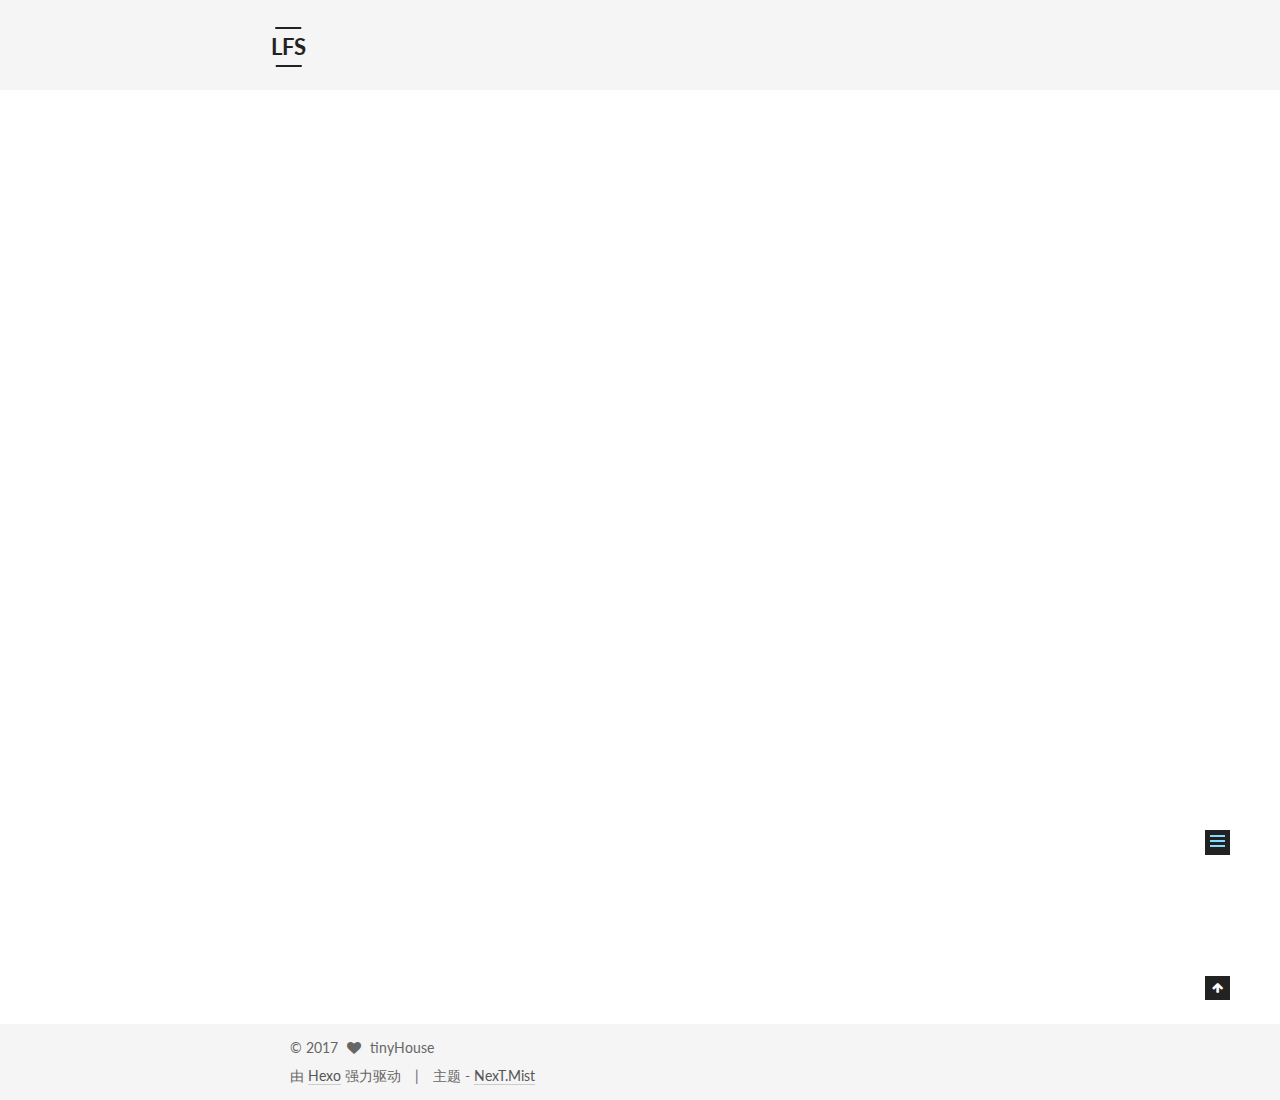
<file: 2016/08/12/Hexo-Github-Pages搭建个人独立博客/index.html>
<!doctype html>



  


<html class="theme-next mist use-motion">
<head>
  <meta charset="UTF-8"/>
<meta http-equiv="X-UA-Compatible" content="IE=edge,chrome=1" />
<meta name="viewport" content="width=device-width, initial-scale=1, maximum-scale=1"/>



<meta http-equiv="Cache-Control" content="no-transform" />
<meta http-equiv="Cache-Control" content="no-siteapp" />












  
  
  <link href="/vendors/fancybox/source/jquery.fancybox.css?v=2.1.5" rel="stylesheet" type="text/css" />




  
  
  
  

  
    
    
  

  

  

  

  

  
    
    
    <link href="//fonts.googleapis.com/css?family=Lato:300,300italic,400,400italic,700,700italic&subset=latin,latin-ext" rel="stylesheet" type="text/css">
  






<link href="/vendors/font-awesome/css/font-awesome.min.css?v=4.4.0" rel="stylesheet" type="text/css" />

<link href="/css/main.css?v=5.0.1" rel="stylesheet" type="text/css" />


  <meta name="keywords" content="Hexo, NexT" />





  <link rel="alternate" href="/atom.xml" title="LFS" type="application/atom+xml" />




  <link rel="shortcut icon" type="image/x-icon" href="/favicon.ico?v=5.0.1" />






<meta name="description" content="背景异步程序的代码虽然书写在一起，但其实callback的入口和function本身的入口并不在一起；callback函数都是通过层层调用最终由系统I/O回调的(upcall)，而function call则都是通过用户层面调入的(downcall)；而异步程序的一个最基本的书写规范就是所有的回调函数不能在当前的执行序列中callback回去，必须在另外的入口回掉才是安全的，否则就会有重入问题；即">
<meta property="og:type" content="article">
<meta property="og:title" content="Hexo + Github Pages搭建个人独立博客">
<meta property="og:url" content="http://yoursite.com/2016/08/12/Hexo-Github-Pages搭建个人独立博客/index.html">
<meta property="og:site_name" content="LFS">
<meta property="og:description" content="背景异步程序的代码虽然书写在一起，但其实callback的入口和function本身的入口并不在一起；callback函数都是通过层层调用最终由系统I/O回调的(upcall)，而function call则都是通过用户层面调入的(downcall)；而异步程序的一个最基本的书写规范就是所有的回调函数不能在当前的执行序列中callback回去，必须在另外的入口回掉才是安全的，否则就会有重入问题；即">
<meta property="og:locale" content="zh-Hans">
<meta property="og:updated_time" content="2016-08-12T10:29:30.000Z">
<meta name="twitter:card" content="summary">
<meta name="twitter:title" content="Hexo + Github Pages搭建个人独立博客">
<meta name="twitter:description" content="背景异步程序的代码虽然书写在一起，但其实callback的入口和function本身的入口并不在一起；callback函数都是通过层层调用最终由系统I/O回调的(upcall)，而function call则都是通过用户层面调入的(downcall)；而异步程序的一个最基本的书写规范就是所有的回调函数不能在当前的执行序列中callback回去，必须在另外的入口回掉才是安全的，否则就会有重入问题；即">



<script type="text/javascript" id="hexo.configuration">
  var NexT = window.NexT || {};
  var CONFIG = {
    scheme: 'Mist',
    sidebar: {"position":"right","display":"post"},
    fancybox: true,
    motion: true,
    duoshuo: {
      userId: 0,
      author: '博主'
    }
  };
</script>




  <link rel="canonical" href="http://yoursite.com/2016/08/12/Hexo-Github-Pages搭建个人独立博客/"/>

  <title> Hexo + Github Pages搭建个人独立博客 | LFS </title>
</head>

<body itemscope itemtype="http://schema.org/WebPage" lang="zh-Hans">

  










  
  
    
  

  <div class="container one-collumn sidebar-position-right page-post-detail ">
    <div class="headband"></div>

    <header id="header" class="header" itemscope itemtype="http://schema.org/WPHeader">
      <div class="header-inner"><div class="site-meta ">
  

  <div class="custom-logo-site-title">
    <a href="/"  class="brand" rel="start">
      <span class="logo-line-before"><i></i></span>
      <span class="site-title">LFS</span>
      <span class="logo-line-after"><i></i></span>
    </a>
  </div>
  <p class="site-subtitle"></p>
</div>

<div class="site-nav-toggle">
  <button>
    <span class="btn-bar"></span>
    <span class="btn-bar"></span>
    <span class="btn-bar"></span>
  </button>
</div>

<nav class="site-nav">
  

  
    <ul id="menu" class="menu">
      
        
        <li class="menu-item menu-item-home">
          <a href="/" rel="section">
            
              <i class="menu-item-icon fa fa-fw fa-home"></i> <br />
            
            首页
          </a>
        </li>
      
        
        <li class="menu-item menu-item-categories">
          <a href="/categories" rel="section">
            
              <i class="menu-item-icon fa fa-fw fa-th"></i> <br />
            
            分类
          </a>
        </li>
      
        
        <li class="menu-item menu-item-about">
          <a href="/about" rel="section">
            
              <i class="menu-item-icon fa fa-fw fa-user"></i> <br />
            
            关于
          </a>
        </li>
      
        
        <li class="menu-item menu-item-archives">
          <a href="/archives" rel="section">
            
              <i class="menu-item-icon fa fa-fw fa-archive"></i> <br />
            
            归档
          </a>
        </li>
      
        
        <li class="menu-item menu-item-tags">
          <a href="/tags" rel="section">
            
              <i class="menu-item-icon fa fa-fw fa-tags"></i> <br />
            
            标签
          </a>
        </li>
      
        
        <li class="menu-item menu-item-commonweal">
          <a href="/404.html" rel="section">
            
              <i class="menu-item-icon fa fa-fw fa-heartbeat"></i> <br />
            
            公益404
          </a>
        </li>
      

      
    </ul>
  

  
</nav>

 </div>
    </header>

    <main id="main" class="main">
      <div class="main-inner">
        <div class="content-wrap">
          <div id="content" class="content">
            

  <div id="posts" class="posts-expand">
    

  
  

  
  
  

  <article class="post post-type-normal " itemscope itemtype="http://schema.org/Article">

    
      <header class="post-header">

        
        
          <h1 class="post-title" itemprop="name headline">
            
            
              
                Hexo + Github Pages搭建个人独立博客
              
            
          </h1>
        

        <div class="post-meta">
          <span class="post-time">
            <span class="post-meta-item-icon">
              <i class="fa fa-calendar-o"></i>
            </span>
            <span class="post-meta-item-text">发表于</span>
            <time itemprop="dateCreated" datetime="2016-08-12T18:26:31+08:00" content="2016-08-12">
              2016-08-12
            </time>
          </span>

          

          
            
          

          

          
          

          
        </div>
      </header>
    


    <div class="post-body" itemprop="articleBody">

      
      

      
        <h3 id="背景"><a href="#背景" class="headerlink" title="背景"></a>背景</h3><p>异步程序的代码虽然书写在一起，但其实callback的入口和function本身的入口并不在一起；callback函数都是通过层层调用最终由系统I/O回调的(upcall)，而function call则都是通过用户层面调入的(downcall)；而异步程序的一个最基本的书写规范就是所有的回调函数不能在当前的执行序列中callback回去，必须在另外的入口回掉才是安全的，否则就会有重入问题；即在另外的执行流进行callback才是安全的。</p>
<p>当然如果你的能力足够高，可以违反上述规范，但是绝大多数人违反规范后是很容易出错的，且代码bug较多。</p>
<p>综上，一个好的异步框架/语言应该解决以下两个问题：</p>
<ol>
<li>callback hell：<ul>
<li>callback 嵌套过多，代码阅读性维护性低。</li>
</ul>
</li>
<li>callback规范：<ul>
<li>当前函数控制流中不能直接callback回去</li>
<li>有且仅有一个callback；通常上来说多callback容易出现莫名其妙的错误，少callback则会导致一些请求没有返回</li>
<li>结构化的callback</li>
</ul>
</li>
</ol>
<p>一般的异步框架如thenjs可以很好的解决callback hell，但是callback规范目前处理的并不是很好，而规范不能依靠程序员的自觉行为来维护，而是需要系统级别的机制来保证，PP就是针对此问题来设计和实现的，PP提供了一套结构化的callback来保证代码的正确性和高效性。</p>

      
    </div>

    <div>
      
        

      
    </div>

    <div>
      
        

      
    </div>

    <footer class="post-footer">
      

      

      
      
    </footer>
  </article>



    <div class="post-spread">
      
    </div>
  </div>


          </div>
          


          
  <div class="comments" id="comments">
    
  </div>


        </div>
        
          
  
  <div class="sidebar-toggle">
    <div class="sidebar-toggle-line-wrap">
      <span class="sidebar-toggle-line sidebar-toggle-line-first"></span>
      <span class="sidebar-toggle-line sidebar-toggle-line-middle"></span>
      <span class="sidebar-toggle-line sidebar-toggle-line-last"></span>
    </div>
  </div>

  <aside id="sidebar" class="sidebar">
    <div class="sidebar-inner">

      

      
        <ul class="sidebar-nav motion-element">
          <li class="sidebar-nav-toc sidebar-nav-active" data-target="post-toc-wrap" >
            文章目录
          </li>
          <li class="sidebar-nav-overview" data-target="site-overview">
            站点概览
          </li>
        </ul>
      

      <section class="site-overview sidebar-panel ">
        <div class="site-author motion-element" itemprop="author" itemscope itemtype="http://schema.org/Person">
          <img class="site-author-image" itemprop="image"
               src="/images/avatar.gif"
               alt="tinyHouse" />
          <p class="site-author-name" itemprop="name">tinyHouse</p>
          <p class="site-description motion-element" itemprop="description"></p>
        </div>
        <nav class="site-state motion-element">
          <div class="site-state-item site-state-posts">
            <a href="/archives">
              <span class="site-state-item-count">1</span>
              <span class="site-state-item-name">日志</span>
            </a>
          </div>

          

          

        </nav>

        
          <div class="feed-link motion-element">
            <a href="/atom.xml" rel="alternate">
              <i class="fa fa-rss"></i>
              RSS
            </a>
          </div>
        

        <div class="links-of-author motion-element">
          
        </div>

        
        

        
        

      </section>

      
        <section class="post-toc-wrap motion-element sidebar-panel sidebar-panel-active">
          <div class="post-toc">
            
              
            
            
              <div class="post-toc-content"><ol class="nav"><li class="nav-item nav-level-3"><a class="nav-link" href="#背景"><span class="nav-number">1.</span> <span class="nav-text"><a href="#&#x80CC;&#x666F;" class="headerlink" title="&#x80CC;&#x666F;"></a>&#x80CC;&#x666F;</span></a></li></ol></div>
            
          </div>
        </section>
      

    </div>
  </aside>


        
      </div>
    </main>

    <footer id="footer" class="footer">
      <div class="footer-inner">
        <div class="copyright" >
  
  &copy; 
  <span itemprop="copyrightYear">2017</span>
  <span class="with-love">
    <i class="fa fa-heart"></i>
  </span>
  <span class="author" itemprop="copyrightHolder">tinyHouse</span>
</div>

<div class="powered-by">
  由 <a class="theme-link" href="https://hexo.io">Hexo</a> 强力驱动
</div>

<div class="theme-info">
  主题 -
  <a class="theme-link" href="https://github.com/iissnan/hexo-theme-next">
    NexT.Mist
  </a>
</div>

        

        
      </div>
    </footer>

    <div class="back-to-top">
      <i class="fa fa-arrow-up"></i>
    </div>
  </div>

  

<script type="text/javascript">
  if (Object.prototype.toString.call(window.Promise) !== '[object Function]') {
    window.Promise = null;
  }
</script>









  



  
  <script type="text/javascript" src="/vendors/jquery/index.js?v=2.1.3"></script>

  
  <script type="text/javascript" src="/vendors/fastclick/lib/fastclick.min.js?v=1.0.6"></script>

  
  <script type="text/javascript" src="/vendors/jquery_lazyload/jquery.lazyload.js?v=1.9.7"></script>

  
  <script type="text/javascript" src="/vendors/velocity/velocity.min.js?v=1.2.1"></script>

  
  <script type="text/javascript" src="/vendors/velocity/velocity.ui.min.js?v=1.2.1"></script>

  
  <script type="text/javascript" src="/vendors/fancybox/source/jquery.fancybox.pack.js?v=2.1.5"></script>


  


  <script type="text/javascript" src="/js/src/utils.js?v=5.0.1"></script>

  <script type="text/javascript" src="/js/src/motion.js?v=5.0.1"></script>



  
  

  
  <script type="text/javascript" src="/js/src/scrollspy.js?v=5.0.1"></script>
<script type="text/javascript" src="/js/src/post-details.js?v=5.0.1"></script>



  


  <script type="text/javascript" src="/js/src/bootstrap.js?v=5.0.1"></script>



  



  




  
  

  

  

  

</body>
</html>
</file>
<file: css/main.css>
/* normalize.css v3.0.2 | MIT License | git.io/normalize */
html {
  font-family: sans-serif; /* 1 */
  -ms-text-size-adjust: 100%; /* 2 */
  -webkit-text-size-adjust: 100%; /* 2 */
}
body {
  margin: 0;
}
article,
aside,
details,
figcaption,
figure,
footer,
header,
hgroup,
main,
menu,
nav,
section,
summary {
  display: block;
}
audio,
canvas,
progress,
video {
  display: inline-block; /* 1 */
  vertical-align: baseline; /* 2 */
}
audio:not([controls]) {
  display: none;
  height: 0;
}
[hidden],
template {
  display: none;
}
a {
  background-color: transparent;
}
a:active,
a:hover {
  outline: 0;
}
abbr[title] {
  border-bottom: 1px dotted;
}
b,
strong {
  font-weight: bold;
}
dfn {
  font-style: italic;
}
h1 {
  font-size: 2em;
  margin: 0.67em 0;
}
mark {
  background: #ff0;
  color: #000;
}
small {
  font-size: 80%;
}
sub,
sup {
  font-size: 75%;
  line-height: 0;
  position: relative;
  vertical-align: baseline;
}
sup {
  top: -0.5em;
}
sub {
  bottom: -0.25em;
}
img {
  border: 0;
}
svg:not(:root) {
  overflow: hidden;
}
figure {
  margin: 1em 40px;
}
hr {
  -moz-box-sizing: content-box;
  box-sizing: content-box;
  height: 0;
}
pre {
  overflow: auto;
}
code,
kbd,
pre,
samp {
  font-family: monospace, monospace;
  font-size: 1em;
}
button,
input,
optgroup,
select,
textarea {
  color: inherit; /* 1 */
  font: inherit; /* 2 */
  margin: 0; /* 3 */
}
button {
  overflow: visible;
}
button,
select {
  text-transform: none;
}
button,
html input[type="button"],
input[type="reset"],
input[type="submit"] {
  -webkit-appearance: button; /* 2 */
  cursor: pointer; /* 3 */
}
button[disabled],
html input[disabled] {
  cursor: default;
}
button::-moz-focus-inner,
input::-moz-focus-inner {
  border: 0;
  padding: 0;
}
input {
  line-height: normal;
}
input[type="checkbox"],
input[type="radio"] {
  box-sizing: border-box; /* 1 */
  padding: 0; /* 2 */
}
input[type="number"]::-webkit-inner-spin-button,
input[type="number"]::-webkit-outer-spin-button {
  height: auto;
}
input[type="search"] {
  -webkit-appearance: textfield; /* 1 */
  -moz-box-sizing: content-box;
  -webkit-box-sizing: content-box; /* 2 */
  box-sizing: content-box;
}
input[type="search"]::-webkit-search-cancel-button,
input[type="search"]::-webkit-search-decoration {
  -webkit-appearance: none;
}
fieldset {
  border: 1px solid #c0c0c0;
  margin: 0 2px;
  padding: 0.35em 0.625em 0.75em;
}
legend {
  border: 0; /* 1 */
  padding: 0; /* 2 */
}
textarea {
  overflow: auto;
}
optgroup {
  font-weight: bold;
}
table {
  border-collapse: collapse;
  border-spacing: 0;
}
td,
th {
  padding: 0;
}
::selection {
  background: #262a30;
  color: #fff;
}
body {
  position: relative;
  font-family: 'Lato', "PingFang SC", "Microsoft YaHei", sans-serif;
  font-size: 14px;
  line-height: 2;
  color: #555;
  background: #fff;
}
@media (max-width: 767px) {
  body {
    padding-right: 0 !important;
  }
}
@media (min-width: 768px) and (max-width: 991px) {
  body {
    padding-right: 0 !important;
  }
}
@media (min-width: 1600px) {
  body {
    font-size: 16px;
  }
}
h1,
h2,
h3,
h4,
h5,
h6 {
  margin: 0;
  padding: 0;
  font-weight: bold;
  line-height: 1.5;
  font-family: 'Lato', "PingFang SC", "Microsoft YaHei", sans-serif;
}
h2,
h3,
h4,
h5,
h6 {
  margin: 20px 0 15px;
}
h1 {
  font-size: 24px;
}
@media (max-width: 767px) {
  h1 {
    font-size: 20px;
  }
}
h2 {
  font-size: 22px;
}
@media (max-width: 767px) {
  h2 {
    font-size: 18px;
  }
}
h3 {
  font-size: 20px;
}
@media (max-width: 767px) {
  h3 {
    font-size: 16px;
  }
}
h4 {
  font-size: 18px;
}
@media (max-width: 767px) {
  h4 {
    font-size: 14px;
  }
}
h5 {
  font-size: 16px;
}
@media (max-width: 767px) {
  h5 {
    font-size: 12px;
  }
}
h6 {
  font-size: 14px;
}
@media (max-width: 767px) {
  h6 {
    font-size: 10px;
  }
}
p {
  margin: 0 0 25px 0;
}
a {
  color: #555;
  text-decoration: none;
  border-bottom: 1px solid #999;
  word-wrap: break-word;
}
a:hover {
  color: #222;
  border-bottom-color: #222;
}
ul {
  list-style: none;
}
blockquote {
  margin: 0;
  padding: 0;
}
img {
  display: block;
  margin: auto;
  max-width: 100%;
  height: auto;
}
hr {
  margin: 40px 0;
  height: 3px;
  border: none;
  background-color: #ddd;
  background-image: repeating-linear-gradient(-45deg, #fff, #fff 4px, transparent 4px, transparent 8px);
}
blockquote {
  padding: 0 15px;
  color: #666;
  border-left: 4px solid #ddd;
}
blockquote cite::before {
  content: "-";
  padding: 0 5px;
}
dt {
  font-weight: 700;
}
dd {
  margin: 0;
  padding: 0;
}
.text-left {
  text-align: left;
}
.text-center {
  text-align: center;
}
.text-right {
  text-align: right;
}
.text-justify {
  text-align: justify;
}
.text-nowrap {
  white-space: nowrap;
}
.text-lowercase {
  text-transform: lowercase;
}
.text-uppercase {
  text-transform: uppercase;
}
.text-capitalize {
  text-transform: capitalize;
}
.center-block {
  display: block;
  margin-left: auto;
  margin-right: auto;
}
.clearfix:before,
.clearfix:after {
  content: " ";
  display: table;
}
.clearfix:after {
  clear: both;
}
.pullquote {
  width: 45%;
}
.pullquote.left {
  float: left;
  margin-left: 5px;
  margin-right: 10px;
}
.pullquote.right {
  float: right;
  margin-left: 10px;
  margin-right: 5px;
}
.affix.affix.affix {
  position: fixed;
}
.translation {
  margin-top: -20px;
  font-size: 14px;
  color: #999;
}
.scrollbar-measure {
  width: 100px;
  height: 100px;
  overflow: scroll;
  position: absolute;
  top: -9999px;
}
.use-motion .motion-element {
  opacity: 0;
}
#local-search-input {
  padding: 3px;
  border: none;
  text-indent: 14px;
  border-radius: 0;
  width: 140px;
  outline: none;
  border-bottom: 1px solid #999;
  background: inherit;
  opacity: 0.5;
}
#local-search-input:focus {
  opacity: 1;
}
.search-icon {
  position: absolute;
  top: 9px;
}
table {
  margin: 20px 0;
  width: 100%;
  border-collapse: collapse;
  border-spacing: 0;
  border: 1px solid #ddd;
  font-size: 14px;
  table-layout: fixed;
  word-wrap: break-all;
}
table>tbody>tr:nth-of-type(odd) {
  background-color: #f9f9f9;
}
table>tbody>tr:hover {
  background-color: #f5f5f5;
}
caption,
th,
td {
  padding: 8px;
  text-align: left;
  vertical-align: middle;
  font-weight: normal;
}
th,
td {
  border-bottom: 3px solid #ddd;
  border-right: 1px solid #eee;
}
th {
  padding-bottom: 10px;
  font-weight: 700;
}
td {
  border-bottom-width: 1px;
}
html,
body {
  height: 100%;
}
.container {
  position: relative;
  min-height: 100%;
}
.header-inner {
  margin: 0 auto;
  padding: 100px 0 70px;
  width: 700px;
}
@media (min-width: 1600px) {
  .container .header-inner {
    width: 900px;
  }
}
.main {
  padding-bottom: 150px;
}
.main-inner {
  margin: 0 auto;
  width: 700px;
}
@media (min-width: 1600px) {
  .container .main-inner {
    width: 900px;
  }
}
.footer {
  position: absolute;
  left: 0;
  bottom: 0;
  width: 100%;
  min-height: 50px;
}
.footer-inner {
  box-sizing: border-box;
  margin: 20px auto;
  width: 700px;
}
@media (min-width: 1600px) {
  .container .footer-inner {
    width: 900px;
  }
}
pre,
.highlight {
  overflow: auto;
  margin: 20px 0;
  padding: 15px;
  font-size: 13px;
  color: #4d4d4c;
  background: #f7f7f7;
  line-height: 1.6;
}
pre,
code {
  font-family: consolas, Menlo, "PingFang SC", "Microsoft YaHei", monospace;
}
code {
  padding: 2px 4px;
  word-break: break-all;
  color: #555;
  background: #eee;
  border-radius: 4px;
  font-size: 13px;
}
pre code {
  padding: 0;
  color: #4d4d4c;
  background: none;
  text-shadow: none;
}
.highlight pre {
  border: none;
  margin: 0;
  padding: 1px;
}
.highlight table {
  margin: 0;
  width: auto;
  border: none;
}
.highlight td {
  border: none;
  padding: 0;
}
.highlight figcaption {
  font-size: 1em;
  color: #4d4d4c;
  line-height: 1em;
  margin-bottom: 1em;
}
.highlight figcaption:before,
.highlight figcaption:after {
  content: " ";
  display: table;
}
.highlight figcaption:after {
  clear: both;
}
.highlight figcaption a {
  float: right;
  color: #4d4d4c;
}
.highlight figcaption a:hover {
  border-bottom-color: #4d4d4c;
}
.highlight .gutter pre {
  color: #666;
  text-align: right;
  padding-right: 20px;
}
.highlight .line {
  height: 20px;
}
.gist table {
  width: auto;
}
.gist table td {
  border: none;
}
pre .comment {
  color: #8e908c;
}
pre .variable,
pre .attribute,
pre .tag,
pre .regexp,
pre .ruby .constant,
pre .xml .tag .title,
pre .xml .pi,
pre .xml .doctype,
pre .html .doctype,
pre .css .id,
pre .css .class,
pre .css .pseudo {
  color: #c82829;
}
pre .number,
pre .preprocessor,
pre .built_in,
pre .literal,
pre .params,
pre .constant,
pre .command {
  color: #f5871f;
}
pre .ruby .class .title,
pre .css .rules .attribute,
pre .string,
pre .value,
pre .inheritance,
pre .header,
pre .ruby .symbol,
pre .xml .cdata,
pre .special,
pre .number,
pre .formula {
  color: #718c00;
}
pre .title,
pre .css .hexcolor {
  color: #3e999f;
}
pre .function,
pre .python .decorator,
pre .python .title,
pre .ruby .function .title,
pre .ruby .title .keyword,
pre .perl .sub,
pre .javascript .title,
pre .coffeescript .title {
  color: #4271ae;
}
pre .keyword,
pre .javascript .function {
  color: #8959a8;
}
.full-image.full-image.full-image {
  border: none;
  max-width: 100%;
  width: auto;
  margin: 20px auto;
}
@media (min-width: 992px) {
  .full-image.full-image.full-image {
    max-width: none;
    width: 126%;
    margin: 0 -13%;
  }
}
.blockquote-center,
.page-home .post-type-quote blockquote,
.page-post-detail .post-type-quote blockquote {
  position: relative;
  margin: 40px 0;
  padding: 0;
  border-left: none;
  text-align: center;
}
.blockquote-center::before,
.page-home .post-type-quote blockquote::before,
.page-post-detail .post-type-quote blockquote::before,
.blockquote-center::after,
.page-home .post-type-quote blockquote::after,
.page-post-detail .post-type-quote blockquote::after {
  position: absolute;
  content: ' ';
  display: block;
  width: 100%;
  height: 24px;
  opacity: 0.2;
  background-repeat: no-repeat;
  background-position: 0 -6px;
  background-size: 22px 22px;
}
.blockquote-center::before,
.page-home .post-type-quote blockquote::before,
.page-post-detail .post-type-quote blockquote::before {
  top: -20px;
  background-image: url("../images/quote-l.svg");
  border-top: 1px solid #ccc;
}
.blockquote-center::after,
.page-home .post-type-quote blockquote::after,
.page-post-detail .post-type-quote blockquote::after {
  bottom: -20px;
  background-image: url("../images/quote-r.svg");
  border-bottom: 1px solid #ccc;
  background-position: 100% 8px;
}
.blockquote-center p,
.page-home .post-type-quote blockquote p,
.page-post-detail .post-type-quote blockquote p,
.blockquote-center div,
.page-home .post-type-quote blockquote div,
.page-post-detail .post-type-quote blockquote div {
  text-align: center;
}
.post .post-body .group-picture img {
  box-sizing: border-box;
  padding: 0 3px;
  border: none;
}
.post .group-picture-row {
  overflow: hidden;
  margin-top: 6px;
}
.post .group-picture-row:first-child {
  margin-top: 0;
}
.post .group-picture-column {
  float: left;
}
.page-post-detail .post-body .group-picture-column {
  float: none;
  margin-top: 10px;
  width: auto !important;
}
.page-post-detail .post-body .group-picture-column img {
  margin: 0 auto;
}
.page-archive .group-picture-container {
  overflow: hidden;
}
.page-archive .group-picture-row {
  float: left;
}
.page-archive .group-picture-row:first-child {
  margin-top: 6px;
}
.page-archive .group-picture-column {
  max-width: 150px;
  max-height: 150px;
}
.btn {
  display: inline-block;
  padding: 0 20px;
  font-size: 14px;
  color: #fff;
  background: #222;
  border: 2px solid #222;
  text-decoration: none;
  border-radius: 0;
  transition-property: background-color;
  transition-duration: 0.2s;
  transition-timing-function: ease-in-out;
  transition-delay: 0s;
}
.btn:hover,
.post-more-link .btn:hover {
  border-color: #222;
  color: #222;
  background: #fff;
}
.btn-bar {
  display: block;
  width: 22px;
  height: 2px;
  background: #555;
  border-radius: 1px;
}
.btn-bar+.btn-bar {
  margin-top: 4px;
}
.pagination {
  margin: 120px 0 40px;
  text-align: center;
  border-top: 1px solid #eee;
}
.page-number-basic,
.pagination .prev,
.pagination .next,
.pagination .page-number,
.pagination .space {
  display: inline-block;
  position: relative;
  top: -1px;
  margin: 0 10px;
  padding: 0 10px;
  line-height: 30px;
}
@media (max-width: 767px) {
  .page-number-basic,
  .pagination .prev,
  .pagination .next,
  .pagination .page-number,
  .pagination .space {
    margin: 0 5px;
  }
}
.pagination .prev,
.pagination .next,
.pagination .page-number {
  border-bottom: 0;
  border-top: 1px solid #eee;
  transition-property: border-color;
  transition-duration: 0.2s;
  transition-timing-function: ease-in-out;
  transition-delay: 0s;
}
.pagination .prev:hover,
.pagination .next:hover,
.pagination .page-number:hover {
  border-top-color: #222;
}
.pagination .space {
  padding: 0;
  margin: 0;
}
.pagination .prev {
  margin-left: 0;
}
.pagination .next {
  margin-right: 0;
}
.pagination .page-number.current {
  color: #fff;
  background: #ccc;
  border-top-color: #ccc;
}
@media (max-width: 767px) {
  .pagination {
    border-top: none;
  }
  .pagination .prev,
  .pagination .next,
  .pagination .page-number {
    margin-bottom: 10px;
    border-top: 0;
    border-bottom: 1px solid #eee;
  }
  .pagination .prev:hover,
  .pagination .next:hover,
  .pagination .page-number:hover {
    border-bottom-color: #222;
  }
}
.comments {
  margin: 60px 20px 0;
}
.tag-cloud {
  text-align: center;
}
.tag-cloud a {
  display: inline-block;
  margin: 10px;
}
.back-to-top {
  box-sizing: border-box;
  position: fixed;
  bottom: -100px;
  right: 50px;
  z-index: 1050;
  padding: 0 6px;
  width: 25px;
  background: #222;
  font-size: 12px;
  opacity: 1;
  color: #fff;
  cursor: pointer;
  text-align: center;
  -webkit-transform: translateZ(0);
  transition-property: bottom;
  transition-duration: 0.2s;
  transition-timing-function: ease-in-out;
  transition-delay: 0s;
}
@media (max-width: 767px) {
  .back-to-top {
    display: none;
  }
}
@media (min-width: 768px) and (max-width: 991px) {
  .back-to-top {
    display: none;
  }
}
.back-to-top.back-to-top-on {
  bottom: 19px;
}
.header {
  background: #fff;
}
.header-inner {
  position: relative;
}
.headband {
  height: 3px;
  background: #222;
}
.site-meta {
  margin: 0;
  text-align: left;
}
@media (max-width: 767px) {
  .site-meta {
    text-align: center;
  }
}
.brand {
  position: relative;
  display: inline-block;
  padding: 0 40px;
  color: #222;
  background: #222;
  border-bottom: none;
}
.brand:hover {
  color: #222;
}
.logo {
  display: inline-block;
  margin-right: 5px;
  line-height: 36px;
  vertical-align: top;
}
.site-title {
  display: inline-block;
  vertical-align: top;
  line-height: 36px;
  font-size: 20px;
  font-weight: normal;
  font-family: 'Lato', "PingFang SC", "Microsoft YaHei", sans-serif;
}
.site-subtitle {
  margin-top: 10px;
  font-size: 13px;
  color: #999;
}
.use-motion .brand {
  opacity: 0;
}
.use-motion .logo,
.use-motion .site-title,
.use-motion .site-subtitle {
  opacity: 0;
  position: relative;
  top: -10px;
}
.site-nav-toggle {
  display: none;
  position: absolute;
  top: 10px;
  left: 10px;
}
@media (max-width: 767px) {
  .site-nav-toggle {
    display: block;
  }
}
.site-nav-toggle button {
  margin-top: 2px;
  padding: 9px 10px;
  background: transparent;
  border: none;
}
@media (max-width: 767px) {
  .site-nav {
    display: none;
    margin: 0 -10px;
    padding: 0 10px;
    clear: both;
    border-top: 1px solid #ddd;
  }
}
@media (min-width: 768px) and (max-width: 991px) {
  .site-nav {
    display: block !important;
  }
}
@media (min-width: 992px) {
  .site-nav {
    display: block !important;
  }
}
.menu {
  margin-top: 20px;
  padding-left: 0;
  text-align: center;
}
.menu .menu-item {
  display: inline-block;
  margin: 0 10px;
}
@media screen and (max-width: 767px) {
  .menu .menu-item {
    margin-top: 10px;
  }
}
.menu .menu-item a {
  display: block;
  font-size: 13px;
  text-transform: capitalize;
  line-height: inherit;
  border-bottom: 1px solid transparent;
  transition-property: border-color;
  transition-duration: 0.2s;
  transition-timing-function: ease-in-out;
  transition-delay: 0s;
}
.menu .menu-item a:hover {
  border-bottom-color: #222;
}
.menu .menu-item .fa {
  margin-right: 5px;
}
.use-motion .menu-item {
  opacity: 0;
}
.post-body {
  font-family: 'Lato', "PingFang SC", "Microsoft YaHei", sans-serif;
}
@media (max-width: 767px) {
  .post-body {
    word-break: break-word;
  }
}
.post-body .fancybox img {
  display: block !important;
  margin: 0 auto;
  cursor: pointer;
  cursor: zoom-in;
  cursor: -webkit-zoom-in;
}
.post-body .image-caption,
.post-body .figure .caption {
  margin: 10px auto 15px;
  text-align: center;
  font-size: 14px;
  color: #999;
  font-weight: bold;
  line-height: 1;
}
.post-sticky-flag {
  display: inline-block;
  font-size: 16px;
  -ms-transform: rotate(30deg);
  -webkit-transform: rotate(30deg);
  -moz-transform: rotate(30deg);
  -ms-transform: rotate(30deg);
  -o-transform: rotate(30deg);
  transform: rotate(30deg);
}
.posts-expand {
  padding-top: 40px;
}
@media (max-width: 767px) {
  .posts-expand {
    margin: 0 20px;
  }
  .post-body pre,
  .post-body .highlight {
    padding: 10px;
  }
  .post-body pre .gutter pre,
  .post-body .highlight .gutter pre {
    padding-right: 10px;
  }
}
@media (min-width: 992px) {
  .posts-expand .post-body {
    text-align: justify;
  }
}
.posts-expand .post-body h2,
.posts-expand .post-body h3,
.posts-expand .post-body h4,
.posts-expand .post-body h5,
.posts-expand .post-body h6 {
  padding-top: 10px;
}
.posts-expand .post-body h2 .header-anchor,
.posts-expand .post-body h3 .header-anchor,
.posts-expand .post-body h4 .header-anchor,
.posts-expand .post-body h5 .header-anchor,
.posts-expand .post-body h6 .header-anchor {
  float: right;
  margin-left: 10px;
  color: #ccc;
  border-bottom-style: none;
  visibility: hidden;
}
.posts-expand .post-body h2 .header-anchor:hover,
.posts-expand .post-body h3 .header-anchor:hover,
.posts-expand .post-body h4 .header-anchor:hover,
.posts-expand .post-body h5 .header-anchor:hover,
.posts-expand .post-body h6 .header-anchor:hover {
  color: inherit;
}
.posts-expand .post-body h2:hover .header-anchor,
.posts-expand .post-body h3:hover .header-anchor,
.posts-expand .post-body h4:hover .header-anchor,
.posts-expand .post-body h5:hover .header-anchor,
.posts-expand .post-body h6:hover .header-anchor {
  visibility: visible;
}
.posts-expand .post-body ul li {
  list-style: circle;
}
.posts-expand .post-body img {
  box-sizing: border-box;
  margin: auto;
  padding: 3px;
  border: 1px solid #ddd;
}
.posts-expand .fancybox img {
  margin: 0 auto;
}
@media (max-width: 767px) {
  .posts-collapse {
    margin: 0 20px;
  }
  .posts-collapse .post-title,
  .posts-collapse .post-meta {
    display: block;
    width: auto;
    text-align: left;
  }
}
.posts-collapse {
  position: relative;
  z-index: 1010;
  margin-left: 0;
}
.posts-collapse::after {
  content: " ";
  position: absolute;
  top: 20px;
  left: 0;
  margin-left: -2px;
  width: 4px;
  height: 100%;
  background: #f5f5f5;
  z-index: -1;
}
@media (max-width: 767px) {
  .posts-collapse {
    margin: 0 20px;
  }
}
.posts-collapse .collection-title {
  position: relative;
  margin: 60px 0;
}
.posts-collapse .collection-title h2 {
  margin-left: 20px;
}
.posts-collapse .collection-title small {
  color: #bbb;
}
.posts-collapse .collection-title::before {
  content: " ";
  position: absolute;
  left: 0;
  top: 50%;
  margin-left: -4px;
  margin-top: -4px;
  width: 8px;
  height: 8px;
  background: #bbb;
  border-radius: 50%;
}
.posts-collapse .post {
  margin: 30px 0;
}
.posts-collapse .post-header {
  position: relative;
  transition-duration: 0.2s;
  transition-timing-function: ease-in-out;
  transition-delay: 0s;
  transition-property: border;
  border-bottom: 1px dashed #ccc;
}
.posts-collapse .post-header::before {
  content: " ";
  position: absolute;
  left: 0;
  top: 12px;
  width: 6px;
  height: 6px;
  margin-left: -4px;
  background: #bbb;
  border-radius: 50%;
  border: 1px solid #fff;
  transition-duration: 0.2s;
  transition-timing-function: ease-in-out;
  transition-delay: 0s;
  transition-property: background;
}
.posts-collapse .post-header:hover {
  border-bottom-color: #666;
}
.posts-collapse .post-header:hover::before {
  background: #222;
}
.posts-collapse .post-meta {
  position: absolute;
  font-size: 12px;
  left: 20px;
  top: 5px;
}
.posts-collapse .post-comments-count {
  display: none;
}
.posts-collapse .post-title {
  margin-left: 60px;
  font-size: 16px;
  font-weight: normal;
  line-height: inherit;
}
.posts-collapse .post-title::after {
  margin-left: 3px;
  opacity: 0.6;
}
.posts-collapse .post-title a {
  color: #666;
  border-bottom: none;
}
.page-home .post-type-quote .post-header,
.page-post-detail .post-type-quote .post-header,
.page-home .post-type-quote .post-tags,
.page-post-detail .post-type-quote .post-tags {
  display: none;
}
.posts-expand .post-title {
  font-size: 26px;
  text-align: center;
  word-break: break-word;
  font-weight: 400;
}
@media (max-width: 767px) {
  .posts-expand .post-title {
    font-size: 22px;
  }
}
.posts-expand .post-title-link {
  display: inline-block;
  position: relative;
  color: #555;
  border-bottom: none;
  line-height: 1.2;
  vertical-align: top;
}
.posts-expand .post-title-link::before {
  content: "";
  position: absolute;
  width: 100%;
  height: 2px;
  bottom: 0;
  left: 0;
  background-color: #000;
  visibility: hidden;
  -webkit-transform: scaleX(0);
  -moz-transform: scaleX(0);
  -ms-transform: scaleX(0);
  -o-transform: scaleX(0);
  transform: scaleX(0);
  transition-duration: 0.2s;
  transition-timing-function: ease-in-out;
  transition-delay: 0s;
}
.posts-expand .post-title-link:hover::before {
  visibility: visible;
  -webkit-transform: scaleX(1);
  -moz-transform: scaleX(1);
  -ms-transform: scaleX(1);
  -o-transform: scaleX(1);
  transform: scaleX(1);
}
.posts-expand .post-title-link .fa {
  font-size: 16px;
}
.posts-expand .post-meta {
  margin: 3px 0 60px 0;
  color: #999;
  font-family: 'Lato', "PingFang SC", "Microsoft YaHei", sans-serif;
  font-size: 12px;
  text-align: center;
}
.posts-expand .post-meta .post-category-list {
  display: inline-block;
  margin: 0;
  padding: 3px;
}
.posts-expand .post-meta .post-category-list-link {
  color: #999;
}
.post-meta-item-icon {
  display: none;
  margin-right: 3px;
}
@media (min-width: 768px) and (max-width: 991px) {
  .post-meta-item-icon {
    display: inline-block;
  }
}
@media (max-width: 767px) {
  .post-meta-item-icon {
    display: inline-block;
  }
}
@media (min-width: 768px) and (max-width: 991px) {
  .post-meta-item-text {
    display: none;
  }
}
@media (max-width: 767px) {
  .post-meta-item-text {
    display: none;
  }
}
@media (max-width: 767px) {
  .posts-expand .post-comments-count {
    display: none;
  }
}
.post-more-link {
  margin-top: 50px;
}
.post-more-link .btn {
  color: #555;
  font-size: 14px;
  background: transparent;
  border-radius: 0;
  line-height: 2;
}
.posts-expand .post-tags {
  margin-top: 40px;
  text-align: center;
}
.posts-expand .post-tags a {
  display: inline-block;
  margin-right: 10px;
  font-size: 13px;
}
.post-nav {
  overflow: hidden;
  margin-top: 60px;
  padding: 10px;
  white-space: nowrap;
  border-top: 1px solid #eee;
}
.post-nav-item {
  display: inline-block;
  width: 50%;
  white-space: normal;
}
.post-nav-item a {
  position: relative;
  display: inline-block;
  line-height: 25px;
  font-size: 14px;
  color: #555;
  border-bottom: none;
}
.post-nav-item a:hover {
  color: #222;
  border-bottom: none;
}
.post-nav-item a:active {
  top: 2px;
}
.post-nav-item a i {
  font-size: 12px;
}
.post-nav-prev {
  text-align: right;
}
.posts-expand .post-eof {
  display: block;
  margin: 80px auto 60px;
  width: 8%;
  height: 1px;
  background: #ccc;
  text-align: center;
}
.post:last-child .post-eof.post-eof.post-eof {
  display: none;
}
.post-gallery {
  display: table;
  table-layout: fixed;
  width: 100%;
  border-collapse: separate;
}
.post-gallery-row {
  display: table-row;
}
.post-gallery .post-gallery-img {
  display: table-cell;
  text-align: center;
  vertical-align: middle;
  border: none;
}
.post-gallery .post-gallery-img img {
  max-width: 100%;
  max-height: 100%;
  border: none;
}
.fancybox-close,
.fancybox-close:hover {
  border: none;
}
.sidebar {
  position: fixed;
  right: 0;
  top: 0;
  bottom: 0;
  width: 0;
  z-index: 1040;
  box-shadow: inset 0 2px 6px #000;
  background: #222;
  -webkit-transform: translateZ(0);
}
.sidebar a {
  color: #999;
  border-bottom-color: #555;
}
.sidebar a:hover {
  color: #eee;
}
@media (min-width: 768px) and (max-width: 991px) {
  .sidebar {
    display: none !important;
  }
}
@media (max-width: 767px) {
  .sidebar {
    display: none !important;
  }
}
.sidebar-inner {
  position: relative;
  padding: 20px 10px;
  color: #999;
  text-align: center;
}
.sidebar-toggle {
  position: fixed;
  right: 50px;
  bottom: 45px;
  width: 15px;
  height: 15px;
  padding: 5px;
  background: #222;
  line-height: 0;
  z-index: 1050;
  cursor: pointer;
  -webkit-transform: translateZ(0);
}
@media (min-width: 768px) and (max-width: 991px) {
  .sidebar-toggle {
    display: none;
  }
}
@media (max-width: 767px) {
  .sidebar-toggle {
    display: none;
  }
}
.sidebar-toggle-line {
  position: relative;
  display: inline-block;
  vertical-align: top;
  height: 2px;
  width: 100%;
  background: #fff;
  margin-top: 3px;
}
.sidebar-toggle-line:first-child {
  margin-top: 0;
}
.site-author-image {
  display: block;
  margin: 0 auto;
  padding: 2px;
  max-width: 96px;
  height: auto;
  border: 2px solid #333;
}
.site-author-name {
  margin: 5px 0 0;
  text-align: center;
  color: #f5f5f5;
  font-weight: normal;
}
.site-description {
  margin-top: 5px;
  text-align: center;
  font-size: 14px;
  color: #999;
}
.site-state {
  overflow: hidden;
  line-height: 1.4;
  white-space: nowrap;
  text-align: center;
}
.site-state-item {
  display: inline-block;
  padding: 0 15px;
  border-left: 1px solid #333;
}
.site-state-item:first-child {
  border-left: none;
}
.site-state-item a {
  border-bottom: none;
}
.site-state-item-count {
  display: block;
  text-align: center;
  color: inherit;
  font-weight: 600;
  font-size: 18px;
}
.site-state-item-name {
  font-size: 13px;
  color: inherit;
}
.feed-link {
  margin-top: 20px;
}
.feed-link a {
  display: inline-block;
  padding: 0 15px;
  color: #fc6423;
  border: 1px solid #fc6423;
  border-radius: 4px;
}
.feed-link a i {
  color: #fc6423;
  font-size: 14px;
}
.feed-link a:hover {
  color: #fff;
  background: #fc6423;
}
.feed-link a:hover i {
  color: #fff;
}
.links-of-author {
  margin-top: 20px;
}
.links-of-author a {
  display: inline-block;
  vertical-align: middle;
  margin-right: 10px;
  margin-bottom: 10px;
  border-bottom-color: #555;
  font-size: 13px;
}
.links-of-author a:before {
  display: inline-block;
  vertical-align: middle;
  margin-right: 3px;
  content: " ";
  width: 4px;
  height: 4px;
  border-radius: 50%;
  background: #d0c3ff;
}
.links-of-blogroll {
  font-size: 13px;
}
.links-of-blogroll-title {
  margin-top: 20px;
  font-size: 14px;
  font-weight: 600;
}
.links-of-blogroll-list {
  margin: 0;
  padding: 0;
}
.links-of-blogroll-item {
  padding: 2px 10px;
}
.sidebar-nav {
  margin: 0 0 20px;
  padding-left: 0;
}
.sidebar-nav li {
  display: inline-block;
  cursor: pointer;
  border-bottom: 1px solid transparent;
  font-size: 14px;
  color: #555;
}
.sidebar-nav li:hover {
  color: #f5f5f5;
}
.page-post-detail .sidebar-nav-toc {
  padding: 0 5px;
}
.page-post-detail .sidebar-nav-overview {
  margin-left: 10px;
}
.sidebar-nav .sidebar-nav-active {
  color: #87daff;
  border-bottom-color: #87daff;
}
.sidebar-nav .sidebar-nav-active:hover {
  color: #87daff;
}
.sidebar-panel {
  display: none;
}
.sidebar-panel-active {
  display: block;
}
.post-toc-empty {
  font-size: 14px;
  color: #666;
}
.post-toc-wrap {
  overflow: hidden;
}
.post-toc {
  overflow: auto;
}
.post-toc ol {
  margin: 0;
  padding: 0 2px 5px 10px;
  text-align: left;
  list-style: none;
  font-size: 14px;
}
.post-toc ol > ol {
  padding-left: 0;
}
.post-toc ol a {
  transition-duration: 0.2s;
  transition-timing-function: ease-in-out;
  transition-delay: 0s;
  transition-property: all;
  color: #999;
  border-bottom-color: #555;
}
.post-toc ol a:hover {
  color: #ccc;
  border-bottom-color: #ccc;
}
.post-toc .nav-item {
  overflow: hidden;
  text-overflow: ellipsis;
  white-space: nowrap;
  line-height: 1.8;
}
.post-toc .nav .nav-child {
  display: none;
}
.post-toc .nav .active > .nav-child {
  display: block;
}
.post-toc .nav .active-current > .nav-child {
  display: block;
}
.post-toc .nav .active-current > .nav-child > .nav-item {
  display: block;
}
.post-toc .nav .active > a {
  color: #87daff;
  border-bottom-color: #87daff;
}
.post-toc .nav .active-current > a {
  color: #87daff;
}
.post-toc .nav .active-current > a:hover {
  color: #87daff;
}
.footer {
  font-size: 14px;
  color: #999;
}
.footer img {
  border: none;
}
.footer-inner {
  text-align: center;
}
.with-love {
  display: inline-block;
  margin: 0 5px;
}
.powered-by,
.theme-info {
  display: inline-block;
}
.powered-by {
  margin-right: 10px;
}
.powered-by::after {
  content: "|";
  padding-left: 10px;
}
.cc-license {
  margin-top: 10px;
  text-align: center;
}
.cc-license .cc-opacity {
  opacity: 0.7;
  border-bottom: none;
}
.cc-license .cc-opacity:hover {
  opacity: 0.9;
}
.cc-license img {
  display: inline-block;
}
.theme-next #ds-thread #ds-reset {
  color: #555;
}
.theme-next #ds-thread #ds-reset .ds-replybox {
  margin-bottom: 30px;
}
.theme-next #ds-thread #ds-reset .ds-replybox .ds-avatar,
.theme-next #ds-reset .ds-avatar img {
  box-shadow: none;
}
.theme-next #ds-thread #ds-reset .ds-textarea-wrapper {
  border-color: #c7d4e1;
  background: none;
  border-top-right-radius: 3px;
  border-top-left-radius: 3px;
}
.theme-next #ds-thread #ds-reset .ds-textarea-wrapper textarea {
  height: 60px;
}
.theme-next #ds-reset .ds-rounded-top {
  border-radius: 0;
}
.theme-next #ds-thread #ds-reset .ds-post-toolbar {
  box-sizing: border-box;
  border: 1px solid #c7d4e1;
  background: #f6f8fa;
}
.theme-next #ds-thread #ds-reset .ds-post-options {
  height: 40px;
  border: none;
  background: none;
}
.theme-next #ds-thread #ds-reset .ds-toolbar-buttons {
  top: 11px;
}
.theme-next #ds-thread #ds-reset .ds-sync {
  top: 5px;
}
.theme-next #ds-thread #ds-reset .ds-post-button {
  top: 4px;
  right: 5px;
  width: 90px;
  height: 30px;
  border: 1px solid #c5ced7;
  border-radius: 3px;
  background-image: linear-gradient(#fbfbfc, #f5f7f9);
  color: #60676d;
}
.theme-next #ds-thread #ds-reset .ds-post-button:hover {
  background-position: 0 -30px;
  color: #60676d;
}
.theme-next #ds-thread #ds-reset .ds-comments-info {
  padding: 10px 0;
}
.theme-next #ds-thread #ds-reset .ds-sort {
  display: none;
}
.theme-next #ds-thread #ds-reset li.ds-tab a.ds-current {
  border: none;
  background: #f6f8fa;
  color: #60676d;
}
.theme-next #ds-thread #ds-reset li.ds-tab a.ds-current:hover {
  background-color: #e9f0f7;
  color: #60676d;
}
.theme-next #ds-thread #ds-reset li.ds-tab a {
  border-radius: 2px;
  padding: 5px;
}
.theme-next #ds-thread #ds-reset .ds-login-buttons p {
  color: #999;
  line-height: 36px;
}
.theme-next #ds-thread #ds-reset .ds-login-buttons .ds-service-list li {
  height: 28px;
}
.theme-next #ds-thread #ds-reset .ds-service-list a {
  background: none;
  padding: 5px;
  border: 1px solid;
  border-radius: 3px;
  text-align: center;
}
.theme-next #ds-thread #ds-reset .ds-service-list a:hover {
  color: #fff;
  background: #666;
}
.theme-next #ds-thread #ds-reset .ds-service-list .ds-weibo {
  color: #fc9b00;
  border-color: #fc9b00;
}
.theme-next #ds-thread #ds-reset .ds-service-list .ds-weibo:hover {
  background: #fc9b00;
}
.theme-next #ds-thread #ds-reset .ds-service-list .ds-qq {
  color: #60a3ec;
  border-color: #60a3ec;
}
.theme-next #ds-thread #ds-reset .ds-service-list .ds-qq:hover {
  background: #60a3ec;
}
.theme-next #ds-thread #ds-reset .ds-service-list .ds-renren {
  color: #2e7ac4;
  border-color: #2e7ac4;
}
.theme-next #ds-thread #ds-reset .ds-service-list .ds-renren:hover {
  background: #2e7ac4;
}
.theme-next #ds-thread #ds-reset .ds-service-list .ds-douban {
  color: #37994c;
  border-color: #37994c;
}
.theme-next #ds-thread #ds-reset .ds-service-list .ds-douban:hover {
  background: #37994c;
}
.theme-next #ds-thread #ds-reset .ds-service-list .ds-kaixin {
  color: #fef20d;
  border-color: #fef20d;
}
.theme-next #ds-thread #ds-reset .ds-service-list .ds-kaixin:hover {
  background: #fef20d;
}
.theme-next #ds-thread #ds-reset .ds-service-list .ds-netease {
  color: #f00;
  border-color: #f00;
}
.theme-next #ds-thread #ds-reset .ds-service-list .ds-netease:hover {
  background: #f00;
}
.theme-next #ds-thread #ds-reset .ds-service-list .ds-sohu {
  color: #ffcb05;
  border-color: #ffcb05;
}
.theme-next #ds-thread #ds-reset .ds-service-list .ds-sohu:hover {
  background: #ffcb05;
}
.theme-next #ds-thread #ds-reset .ds-service-list .ds-baidu {
  color: #2831e0;
  border-color: #2831e0;
}
.theme-next #ds-thread #ds-reset .ds-service-list .ds-baidu:hover {
  background: #2831e0;
}
.theme-next #ds-thread #ds-reset .ds-service-list .ds-google {
  color: #166bec;
  border-color: #166bec;
}
.theme-next #ds-thread #ds-reset .ds-service-list .ds-google:hover {
  background: #166bec;
}
.theme-next #ds-thread #ds-reset .ds-service-list .ds-weixin {
  color: #00ce0d;
  border-color: #00ce0d;
}
.theme-next #ds-thread #ds-reset .ds-service-list .ds-weixin:hover {
  background: #00ce0d;
}
.theme-next #ds-thread #ds-reset .ds-service-list .ds-more-services {
  border: none;
}
.theme-next #ds-thread #ds-reset .ds-service-list .ds-more-services:hover {
  background: none;
}
.theme-next #ds-reset .duoshuo-ua-admin {
  display: inline-block;
  color: #f00;
}
.theme-next #ds-reset .duoshuo-ua-platform,
.theme-next #ds-reset .duoshuo-ua-browser {
  color: #ccc;
}
.theme-next #ds-reset .duoshuo-ua-platform .fa,
.theme-next #ds-reset .duoshuo-ua-browser .fa {
  display: inline-block;
  margin-right: 3px;
}
.theme-next #ds-reset .duoshuo-ua-separator {
  display: inline-block;
  margin-left: 5px;
}
.theme-next .this_ua {
  background-color: #ccc !important;
  border-radius: 4px;
  padding: 0 5px !important;
  margin: 1px 1px !important;
  border: 1px solid #bbb !important;
  color: #fff;
  display: inline-block !important;
}
.theme-next .this_ua.admin {
  background-color: #d9534f !important;
  border-color: #d9534f !important;
}
.theme-next .this_ua.platform.iOS,
.theme-next .this_ua.platform.Mac,
.theme-next .this_ua.platform.Windows {
  background-color: #39b3d7 !important;
  border-color: #46b8da !important;
}
.theme-next .this_ua.platform.Linux {
  background-color: #3a3a3a !important;
  border-color: #1f1f1f !important;
}
.theme-next .this_ua.platform.Android {
  background-color: #00c47d !important;
  border-color: #01b171 !important;
}
.theme-next .this_ua.browser.Mobile,
.theme-next .this_ua.browser.Chrome {
  background-color: #5cb85c !important;
  border-color: #4cae4c !important;
}
.theme-next .this_ua.browser.Firefox {
  background-color: #f0ad4e !important;
  border-color: #eea236 !important;
}
.theme-next .this_ua.browser.Maxthon,
.theme-next .this_ua.browser.IE {
  background-color: #428bca !important;
  border-color: #357ebd !important;
}
.theme-next .this_ua.browser.baidu,
.theme-next .this_ua.browser.UCBrowser,
.theme-next .this_ua.browser.Opera {
  background-color: #d9534f !important;
  border-color: #d43f3a !important;
}
.theme-next .this_ua.browser.Android,
.theme-next .this_ua.browser.QQBrowser {
  background-color: #78ace9 !important;
  border-color: #4cae4c !important;
}
.post-spread {
  margin-top: 20px;
  text-align: center;
}
.jiathis_style {
  display: inline-block;
}
.jiathis_style a {
  border: none;
}
.post-spread {
  margin-top: 20px;
  text-align: center;
}
.bdshare-slide-button-box a {
  border: none;
}
.bdsharebuttonbox {
  display: inline-block;
}
.bdsharebuttonbox a {
  border: none;
}
ul.search-result-list {
  padding-left: 0px;
  margin: 0px 5px 0px 8px;
}
p.search-result {
  border-bottom: 1px dashed #ccc;
  padding: 5px 0;
}
a.search-result-title {
  font-weight: bold;
}
a.search-result {
  border-bottom: transparent;
  display: block;
  white-space: nowrap;
  overflow: hidden;
  text-overflow: ellipsis;
}
.search-keyword {
  border-bottom: 1px dashed #4088b8;
  font-weight: bold;
}
#local-search-result {
  height: 90%;
  overflow: auto;
}
.popup {
  display: none;
  position: fixed;
  top: 10%;
  left: 50%;
  width: 700px;
  height: 80%;
  margin-left: -350px;
  padding: 3px 0 0 10px;
  background: #fff;
  color: #333;
  z-index: 9999;
  border-radius: 5px;
}
@media (max-width: 767px) {
  .popup {
    padding: 3px;
    top: 0;
    left: 0;
    margin: 0;
    width: 100%;
    height: 100%;
    border-radius: 0px;
  }
}
.popoverlay {
  position: fixed;
  width: 100%;
  height: 100%;
  top: 0px;
  left: 0px;
  z-index: 2080;
  background-color: rgba(0,0,0,0.3);
}
#local-search-input {
  margin-bottom: 10px;
  width: 50%;
}
.popup-btn-close {
  position: absolute;
  top: 6px;
  right: 14px;
  color: #4ebd79;
  font-size: 14px;
  font-weight: bold;
  text-transform: uppercase;
  cursor: pointer;
}
#no-result {
  position: absolute;
  left: 44%;
  top: 42%;
  color: #ccc;
}
.site-uv,
.site-pv,
.page-pv {
  display: inline-block;
}
.site-uv .busuanzi-value,
.site-pv .busuanzi-value,
.page-pv .busuanzi-value {
  margin: 0 5px;
}
.site-uv {
  margin-right: 10px;
}
.site-uv::after {
  content: "|";
  padding-left: 10px;
}
.use-motion .post {
  opacity: 0;
}
.page-archive .archive-page-counter {
  position: relative;
  top: 3px;
  left: 20px;
}
@media (max-width: 767px) {
  .page-archive .archive-page-counter {
    top: 5px;
  }
}
.page-archive .posts-collapse .archive-move-on {
  position: absolute;
  top: 11px;
  left: 0;
  margin-left: -6px;
  width: 10px;
  height: 10px;
  opacity: 0.5;
  background: #555;
  border: 1px solid #fff;
  border-radius: 50%;
}
.category-all-page .category-all-title {
  text-align: center;
}
.category-all-page .category-all {
  margin-top: 20px;
}
.category-all-page .category-list {
  margin: 0;
  padding: 0;
  list-style: none;
}
.category-all-page .category-list-item {
  margin: 5px 10px;
}
.category-all-page .category-list-count {
  color: #bbb;
}
.category-all-page .category-list-count:before {
  display: inline;
  content: " (";
}
.category-all-page .category-list-count:after {
  display: inline;
  content: ") ";
}
.category-all-page .category-list-child {
  padding-left: 10px;
}
.page-post-detail .sidebar-toggle-line {
  background: #87daff;
}
.page-post-detail .comments {
  overflow: hidden;
}
h1,
h2,
h3,
h4,
h5,
h6 {
  margin: 20px 0 10px;
}
p {
  margin: 0 0 25px 0;
}
a {
  border-bottom-color: #ccc;
}
hr {
  margin: 20px 0;
  height: 2px;
}
.main-inner {
  margin-top: 80px;
}
.header {
  background: #f5f5f5;
}
.header-inner {
  padding: 25px 0 20px;
}
.header-inner:before,
.header-inner:after {
  content: " ";
  display: table;
}
.header-inner:after {
  clear: both;
}
@media (max-width: 767px) {
  .header-inner {
    width: auto;
    margin-bottom: 50px;
    padding: 10px;
  }
}
.site-meta {
  float: left;
  margin-left: -20px;
  line-height: normal;
}
@media (max-width: 767px) {
  .site-meta {
    margin-left: 10px;
  }
}
.site-meta .brand {
  padding: 2px 1px;
  background: none;
}
@media (max-width: 767px) {
  .site-meta .brand {
    display: block;
  }
}
.site-meta .logo {
  display: none;
}
.site-meta .site-title {
  font-size: 22px;
  font-weight: bolder;
}
@media (max-width: 767px) {
  .site-meta .site-title {
    line-height: 34px;
  }
}
.logo-line-before,
.logo-line-after {
  display: block;
  overflow: hidden;
  margin: 0 auto;
  width: 75%;
}
@media (max-width: 767px) {
  .logo-line-before,
  .logo-line-after {
    display: none;
  }
}
.logo-line-before i,
.logo-line-after i {
  position: relative;
  display: block;
  height: 2px;
  background: #222;
}
@media (max-width: 767px) {
  .logo-line-before i,
  .logo-line-after i {
    height: 3px;
  }
}
.use-motion .logo-line-before i {
  left: -100%;
}
.use-motion .logo-line-after i {
  right: -100%;
}
.site-subtitle {
  display: none;
}
.site-nav-toggle {
  position: static;
  float: right;
}
.menu {
  float: right;
  margin: 8px 0 0 0;
}
@media (max-width: 767px) {
  .menu {
    margin: 20px 0 0 0;
    padding: 0;
  }
}
.menu br {
  display: none;
}
.menu .menu-item {
  margin: 0;
}
@media (max-width: 767px) {
  .menu .menu-item {
    display: block;
  }
}
.menu .menu-item a {
  padding: 0 10px;
  background: none;
  border: none;
  border-radius: 2px;
  transition-property: background;
}
@media (max-width: 767px) {
  .menu .menu-item a {
    text-align: left;
  }
}
.menu .menu-item a:hover {
  background: #e1e1e1;
}
.menu a::before {
  display: none;
}
@media (max-width: 767px) {
  .menu a::before {
    display: block;
  }
}
@media (max-width: 767px) {
  .menu {
    float: none;
  }
}
.site-search form {
  display: none;
}
.posts-expand {
  padding-top: 0;
}
.posts-expand .post-title,
.posts-expand .post-meta {
  text-align: left;
}
@media (max-width: 767px) {
  .posts-expand .post-title,
  .posts-expand .post-meta {
    text-align: center;
  }
}
.posts-expand .post-eof {
  display: none;
}
.posts-expand .post {
  margin-top: 120px;
}
.posts-expand .post:first-child {
  margin-top: 0;
}
.posts-expand .post-meta {
  margin-top: 5px;
  margin-bottom: 20px;
}
.posts-expand .post-title {
  position: relative;
  font-size: 26px;
  font-weight: 400;
}
@media (max-width: 767px) {
  .posts-expand .post-title {
    font-size: 20px;
  }
}
@media (min-width: 1600px) {
  .posts-expand .post-title {
    font-size: 26px;
  }
}
.posts-expand .post-title:hover:before {
  background: #222;
}
.posts-expand .post-body img {
  margin: 0;
}
.posts-expand .post-tags {
  text-align: left;
}
.posts-expand .post-tags a {
  padding: 1px 5px;
  background: #f5f5f5;
  border-bottom: none;
}
.posts-expand .post-tags a:hover {
  background: #ccc;
}
.posts-expand .post-nav {
  margin-top: 40px;
}
.post-more-link {
  margin-top: 20px;
  text-align: left;
}
.post-more-link a {
  padding: 0;
  font-size: 14px;
  color: #666;
  background: none;
  border: none;
  border-bottom: 2px solid #666;
  transition-property: border;
}
@media (max-width: 767px) {
  .post-more-link a {
    font-size: 12px;
  }
}
@media (min-width: 1600px) {
  .post-more-link a {
    font-size: 16px;
  }
}
.post-more-link a:hover {
  border-bottom-color: #222;
}
.links-of-blogroll-inline .links-of-blogroll-item {
  display: inline-block;
}
.btn {
  padding: 0 10px;
  border-width: 2px;
  border-radius: 0;
}
.headband {
  display: none;
}
.site-search {
  position: relative;
  float: right;
  margin-top: 5px;
  padding-top: 3px;
}
@media (max-width: 767px) {
  .site-search {
    float: none;
    padding: 0 10px;
  }
}
@media (max-width: 767px) {
  .container .main-inner {
    width: auto;
  }
}
.page-post-detail .post-title,
.page-post-detail .post-meta {
  text-align: center;
}
.page-post-detail .post-title:before {
  display: none;
}
.page-post-detail .post-meta {
  margin-bottom: 60px;
}
.pagination {
  margin: 120px 0 0;
  text-align: left;
}
@media (max-width: 767px) {
  .pagination {
    margin: 80px 10px 0;
    text-align: center;
  }
}
.footer {
  margin-top: 80px;
  padding: 10px 0;
  background: #f5f5f5;
  color: #666;
}
.footer-inner {
  margin: 0 auto;
  text-align: left;
}
@media (max-width: 767px) {
  .footer-inner {
    width: auto;
    text-align: center;
  }
}
</file>
